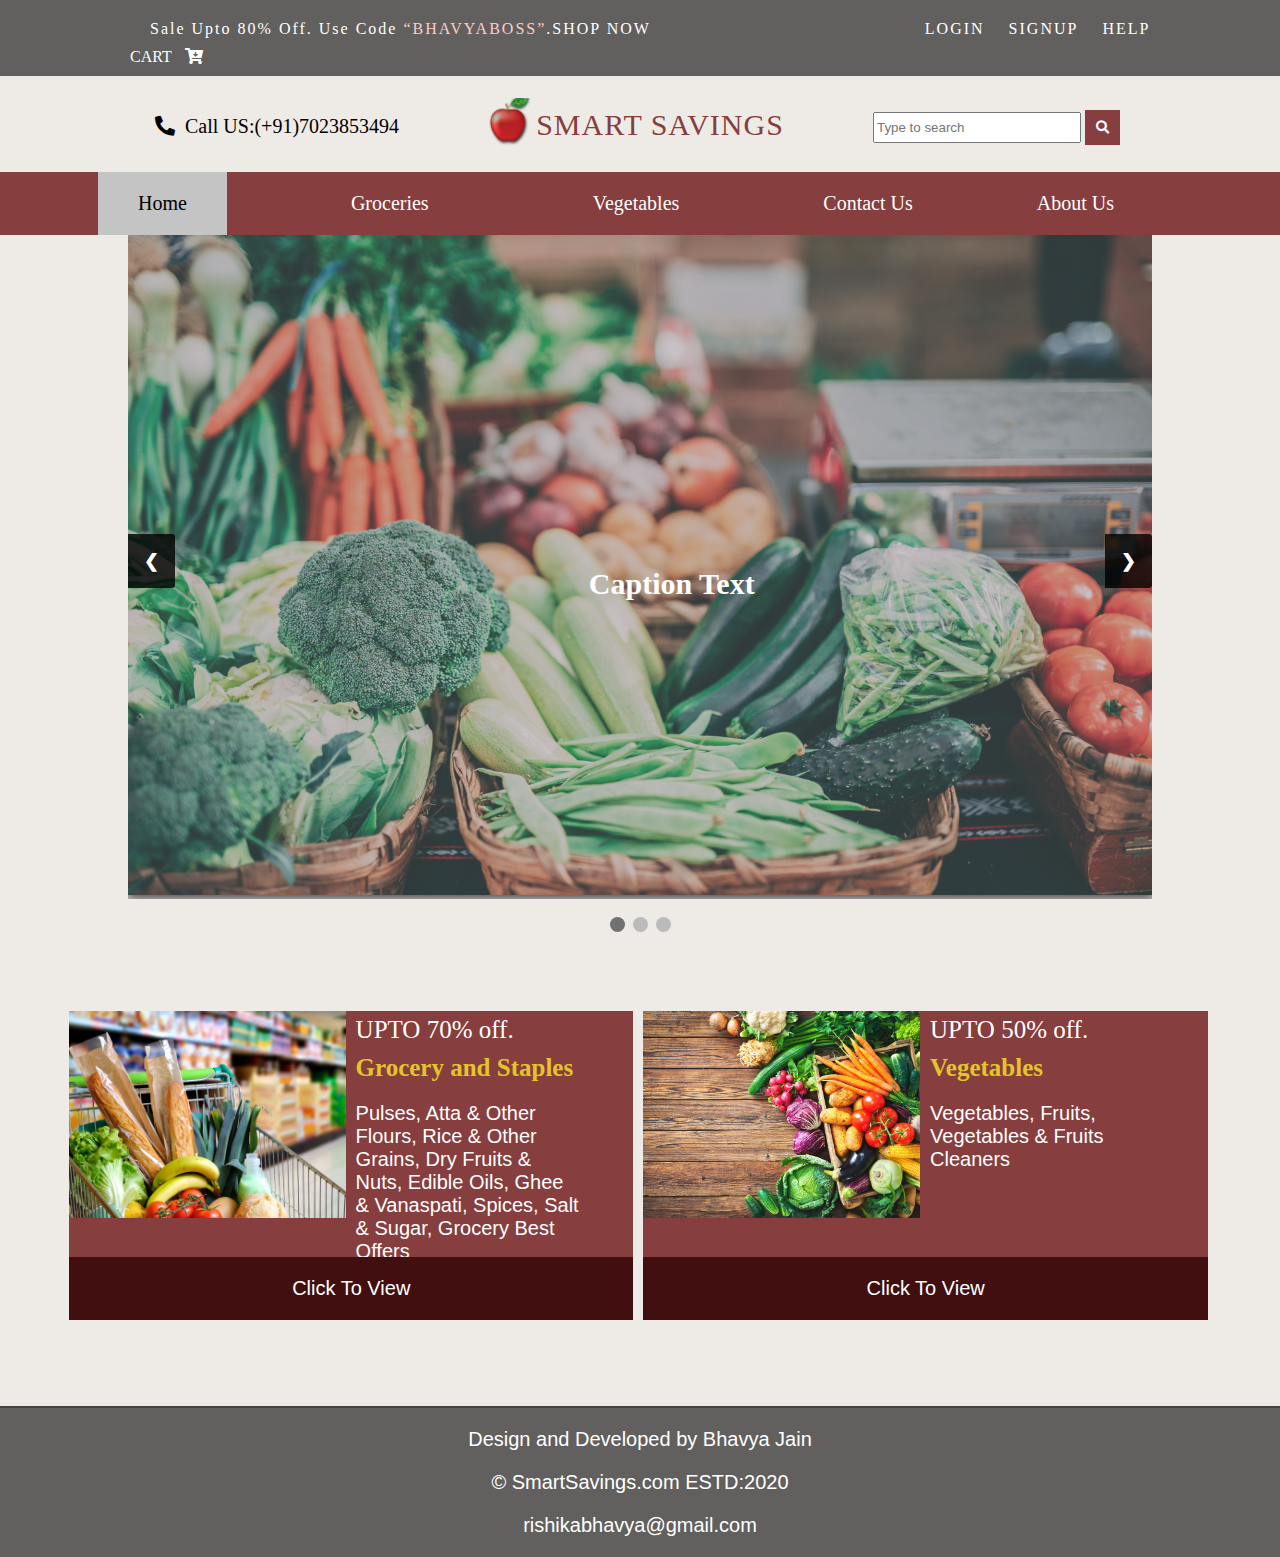
<file: IS project/index.html>
<!DOCTYPE html>
<html lang="en">
<head>
    <meta name="viewport" content="width=device-width, initial-scale=1.0">
    <title>Smart Savings</title>
    <meta charset="UTF-8">
    <link rel="icon" href="apple2.png">
    <link rel="stylesheet" href="style.css">
    <link rel="stylesheet" href="https://cdnjs.cloudflare.com/ajax/libs/font-awesome/5.14.0/css/all.min.css"/>
</head>
<body>
    <!-- Login
         Signup
         Cart
         Help -->

         <header>
             <div class="sale"><span>Sale upto 80% off. Use code</span> <span id="quote"><q>BHAVYABOSS</q></span>.<span>SHOP NOW</span></div>
             <div class="major">
                 <span class="logged">Login</span> 
                 <span class="signed">Signup</span>
                 <span>Help</span>
                 <!-- <i class="fas fa-shopping-cart"></i><span>Cart</span> -->
             </div>
            
            <div class="carts">
                 <span>Cart</span>
                  <i class="fas fa-cart-arrow-down"></i>
            </div>
         </header>
         <div class="branding">
             <div class="call"><i class="fas fa-phone-alt"></i>Call US:(+91)7023853494</div>
             <div class="logo">
                 <!-- <img src="apple2.png" class="apple"> -->
                 <div class="logo-image"> smart savings</div>
            </div>
            <div class="search">
                <input type="text" placeholder="Type to search" class="text">
                <button class="sym"><i class="fas fa-search"></i></button>
            </div>
         </div>
         <nav>
             <ul>
                  <li style="background-color:rgb(196, 196, 196); color: black;"><a style="color: black;" href="index.html">Home</a></li>
                 <li><a href="grocery.html" target="_blank">Groceries</a></li>
                 <li><a href="vegetables.html">Vegetables</a></li>
                 <li>Contact Us</li>
                 <li>About Us</li>
             </ul>
         </nav>

         <div class="slideshow-container">

            <!-- Full-width images with number and caption text -->
            <div class="mySlides fade">
                <div class="inner"></div>
              <img src="inigo-de-la-maza-s285sDw5Ikc-unsplash.jpg" style="width:80vw" height="660vh">
              <div class="caption">Caption Text</div>
            </div>
          
            <div class="mySlides fade">
                <div class="inner"></div>
              <img src="nrd-D6Tu_L3chLE-unsplash.jpg" style="width:80vw" height="660vh">
              <div class="caption">Caption Two</div>
            </div>
          
            <div class="mySlides fade">
                <div class="inner"></div>
              <img src="franki-chamaki-CmqcUGYuKJU-unsplash.jpg" style="width:80vw" height="660vh">
              <div class="caption">Caption Three</div>
            </div>
          
            <!-- Next and previous buttons -->
            <a class="prev" onclick="plusSlides(-1)">&#10094;</a>
            <a class="next" onclick="plusSlides(1)">&#10095;</a>
          </div>
          <br>
          
          <!-- The dots/circles -->
          <div style="text-align:center">
            <span class="dot" onclick="currentSlide(1)"></span>
            <span class="dot" onclick="currentSlide(2)"></span>
            <span class="dot" onclick="currentSlide(3)"></span>
          </div>
          
          <div class="container">
              <div class="details first" onmouseover="addit();">
                  <img src="grocery.jpg" alt="">
                  <div class="about">
                    <span class="off">UPTO 70% off.</span>
                    <span id="grocery" >Grocery and Staples</span>
                    <p>Pulses, Atta & Other Flours, Rice & Other Grains, Dry Fruits & Nuts, Edible Oils, Ghee & Vanaspati, Spices, Salt & Sugar, Grocery Best Offers</p>
                </div>
                <button class="fir">Click To View</button>
              </div>
              
              <div class="details second">
                <img src="vegetables.jpg" alt="">
                <div class="about">
                  <span class="off">UPTO 50% off.</span>
                  <span id="grocery">Vegetables</span>
                  <p>Vegetables, Fruits, Vegetables & Fruits Cleaners</p>
              </div>
              <button class="sec">Click To View</button>
            </div>
           
          </div>
          <section class="footer">
            <p>Design and Developed by Bhavya Jain</p>
            <p>&copy; SmartSavings.com ESTD:2020</p>
            <p>rishikabhavya@gmail.com</p>
          </section>
          <div class="modal-overlay">
            <div class="login">
              <div class="log">You're Logged in.</div>
              <button class="login-btn">OK</button>
          </div>
        </div>
        <div class="modal-overlay-1">
          <div class="signup">
            <div class="sign">You're Signed in.</div>
            <button class="signup-btn">OK</button>
        </div>
      </div>
  <script src="script.js">
    
  </script>
</body>
</html>
</file>
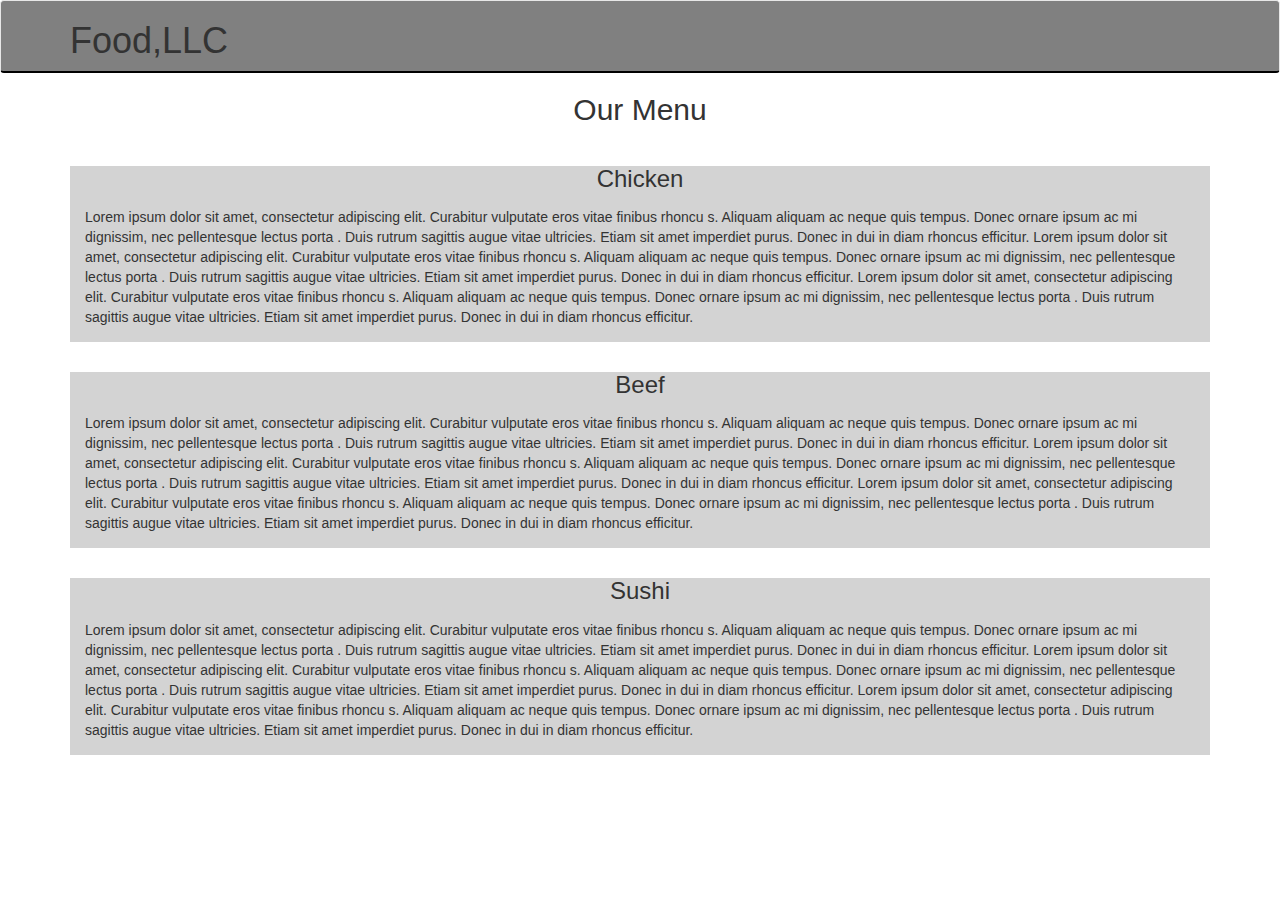
<file: mod3_solution/index.html>
<!doctype html>
<html lang="en">
<head>
    <meta charset="UTF-8">
    <meta name="viewport"
          content="width=device-width, user-scalable=no, initial-scale=1.0, maximum-scale=1.0, minimum-scale=1.0">
    <meta http-equiv="X-UA-Compatible" content="ie=edge">
    <title>My Restaurant</title>
    <link rel="stylesheet" href="css/bootstrap.min.css">
    <link rel="icon" type="image/png" href="restaurant-logo_small.png">
    <link rel="stylesheet" href="style.css">
    <link href="https://fonts.googleapis.com/css2?family=Oxygen:wght@300;400;700&display=swap" rel="stylesheet">
    <link href="https://fonts.googleapis.com/css2?family=Lora:ital,wght@0,400;0,500;0,600;0,700;1,400;1,500&display=swap" rel="stylesheet">
</head>
<body>
    <nav id="header-nav" class="navbar navbar-default">
    <div class="container">
        <div class="navbar-header">
        <h1>Food,LLC</h1>

        <button type="button" class="navbar-toggle collapsed visible-xs" data-toggle="collapse" data-target="#bs-example-navbar-collapse-1" aria-expanded="false">
            <span class="sr-only">Toggle navigation</span>
            <span class="icon-bar"></span>
            <span class="icon-bar"></span>
            <span class="icon-bar"></span>
        </button>
        </div>

        <div id="bs-example-navbar-collapse-1" class="collapse navbar-collapse">
            <ul id="nav-list" class="nav navbar-nav navbar-right visible-xs">

                <li >
                    <a href="#chicken">
                        <span class="chicken">Chicken</span>
                        </a>
                </li>

                <li >
                    <a href="#beef">
                        <span class="beef">Beef</span>
                        </a>
                </li>
                <li>
                    <a href="#sushi">
                        <span class="sushi">Sushi</span>
                        </a>
                </li>
                
                
            </ul>
        </div>
    </div>
    </nav>

    

    </div>

    <h2 class="container ourmenu text-center">Our Menu</h2>

    <div class="container main-section">
        <div class="row">
        <div class="col-md-12">
            <div class="main-content">
                <h3 class="text-center" id="chicken">Chicken</h3>
                <p class="pinmc">Lorem ipsum dolor sit amet, consectetur adipiscing elit. Curabitur vulputate eros vitae finibus rhoncu
                    s. Aliquam aliquam ac neque quis tempus. Donec ornare ipsum ac mi dignissim, nec pellentesque lectus porta
                    . Duis rutrum sagittis augue vitae ultricies. Etiam sit amet imperdiet purus. Donec in dui in diam rhoncus efficitur.
                    Lorem ipsum dolor sit amet, consectetur adipiscing elit. Curabitur vulputate eros vitae finibus rhoncu
                    s. Aliquam aliquam ac neque quis tempus. Donec ornare ipsum ac mi dignissim, nec pellentesque lectus porta
                    . Duis rutrum sagittis augue vitae ultricies. Etiam sit amet imperdiet purus. Donec in dui in diam rhoncus efficitur.
                    Lorem ipsum dolor sit amet, consectetur adipiscing elit. Curabitur vulputate eros vitae finibus rhoncu
                    s. Aliquam aliquam ac neque quis tempus. Donec ornare ipsum ac mi dignissim, nec pellentesque lectus porta
                    . Duis rutrum sagittis augue vitae ultricies. Etiam sit amet imperdiet purus. Donec in dui in diam rhoncus efficitur.</p>
                    </div>
        </div>
        </div>

        <div class="row">
        <div class="col-md-12">
            
        <div class="main-content">
            <h3 class="text-center" id="beef">Beef</h3>
            <p class="pinmc">Lorem ipsum dolor sit amet, consectetur adipiscing elit. Curabitur vulputate eros vitae finibus rhoncu
                s. Aliquam aliquam ac neque quis tempus. Donec ornare ipsum ac mi dignissim, nec pellentesque lectus porta
                . Duis rutrum sagittis augue vitae ultricies. Etiam sit amet imperdiet purus. Donec in dui in diam rhoncus efficitur.
                Lorem ipsum dolor sit amet, consectetur adipiscing elit. Curabitur vulputate eros vitae finibus rhoncu
                s. Aliquam aliquam ac neque quis tempus. Donec ornare ipsum ac mi dignissim, nec pellentesque lectus porta
                . Duis rutrum sagittis augue vitae ultricies. Etiam sit amet imperdiet purus. Donec in dui in diam rhoncus efficitur.
                Lorem ipsum dolor sit amet, consectetur adipiscing elit. Curabitur vulputate eros vitae finibus rhoncu
                s. Aliquam aliquam ac neque quis tempus. Donec ornare ipsum ac mi dignissim, nec pellentesque lectus porta
                . Duis rutrum sagittis augue vitae ultricies. Etiam sit amet imperdiet purus. Donec in dui in diam rhoncus efficitur.</p>
                </div>
    </div>
        </div>

    <div class="row">
    <div class="col-md-12 ">
        <div class="main-content">
        <h3 class="text-center" id="sushi">Sushi</h3>
        <p class="pinmc">Lorem ipsum dolor sit amet, consectetur adipiscing elit. Curabitur vulputate eros vitae finibus rhoncu
            s. Aliquam aliquam ac neque quis tempus. Donec ornare ipsum ac mi dignissim, nec pellentesque lectus porta
            . Duis rutrum sagittis augue vitae ultricies. Etiam sit amet imperdiet purus. Donec in dui in diam rhoncus efficitur.
            Lorem ipsum dolor sit amet, consectetur adipiscing elit. Curabitur vulputate eros vitae finibus rhoncu
            s. Aliquam aliquam ac neque quis tempus. Donec ornare ipsum ac mi dignissim, nec pellentesque lectus porta
            . Duis rutrum sagittis augue vitae ultricies. Etiam sit amet imperdiet purus. Donec in dui in diam rhoncus efficitur.
            Lorem ipsum dolor sit amet, consectetur adipiscing elit. Curabitur vulputate eros vitae finibus rhoncu
            s. Aliquam aliquam ac neque quis tempus. Donec ornare ipsum ac mi dignissim, nec pellentesque lectus porta
            . Duis rutrum sagittis augue vitae ultricies. Etiam sit amet imperdiet purus. Donec in dui in diam rhoncus efficitur.</p>
            </div>
</div>
</div>
    </div>
    <script src="js/jquery.js"></script>
<script src="https://code.jquery.com/jquery-1.12.4.js" integrity="sha256-Qw82+bXyGq6MydymqBxNPYTaUXXq7c8v3CwiYwLLNXU=" crossorigin="anonymous"></script>
<script src="js/bootstrap.min.js"></script>
    </body>
    </html>
</file>
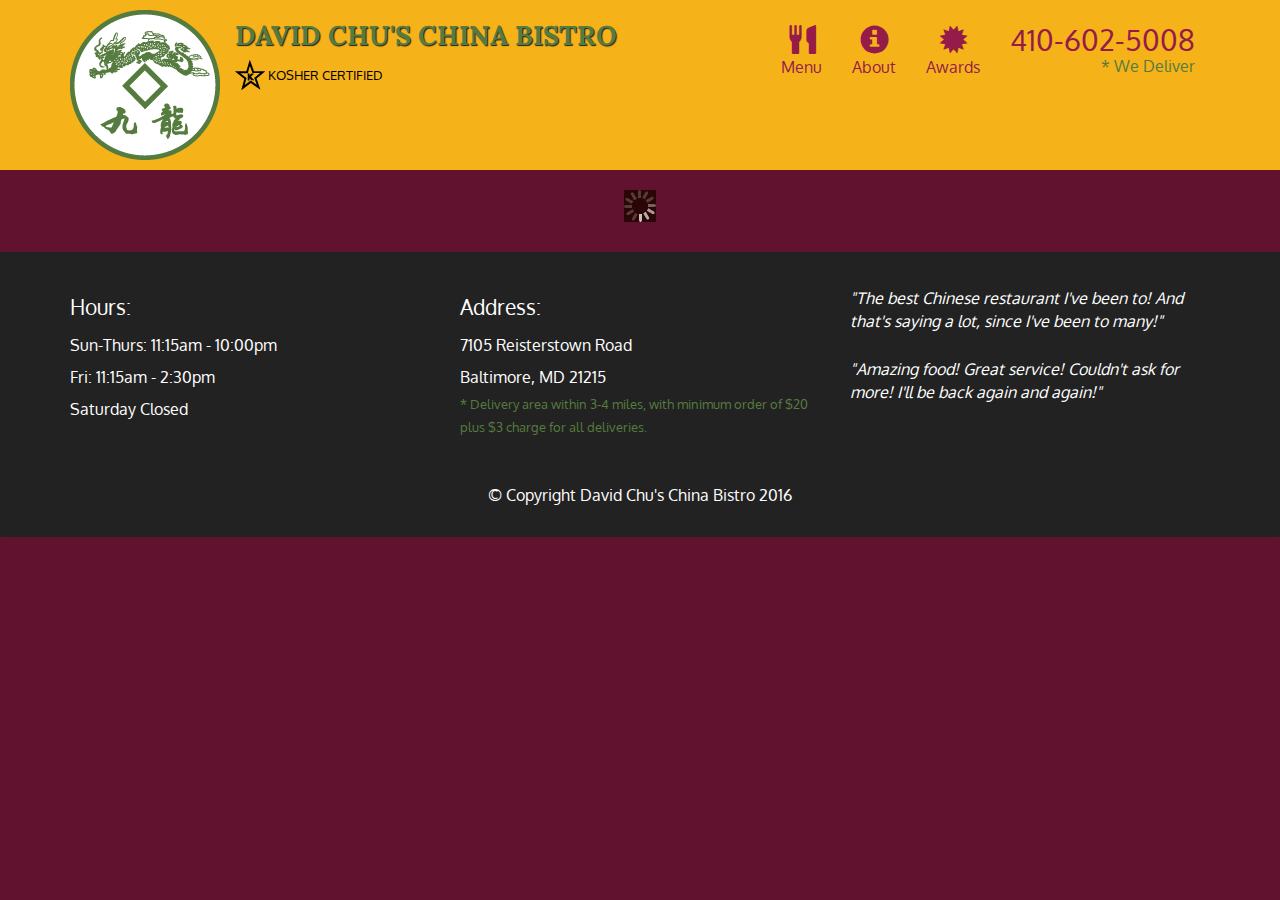
<file: Module-5 solution/index.html>
<!doctype html>
<html lang="en">
  <head>
    <meta charset="utf-8">
    <meta http-equiv="X-UA-Compatible" content="IE=edge">
    <meta name="viewport" content="width=device-width, initial-scale=1">
    <title>David Chu's China Bistro</title>
    <link rel="stylesheet" href="css/bootstrap.min.css">
    <link rel="stylesheet" href="css/styles.css">
    <link href='https://fonts.googleapis.com/css?family=Oxygen:400,300,700' rel='stylesheet' type='text/css'>
    <link href='https://fonts.googleapis.com/css?family=Lora' rel='stylesheet' type='text/css'>
  </head>
<body>
  <header>
    <nav id="header-nav" class="navbar navbar-default">
      <div class="container">
        <div class="navbar-header">
          <a href="index.html" class="pull-left visible-md visible-lg">
            <div id="logo-img" alt="Logo image"></div>
          </a>

          <div class="navbar-brand">
            <a href="index.html"><h1>David Chu's China Bistro</h1></a>
            <p>
              <img src="images/star-k-logo.png" alt="Kosher certification">
              <span>Kosher Certified</span>
            </p>
          </div>

          <button id="navbarToggle" type="button" class="navbar-toggle collapsed" data-toggle="collapse" data-target="#collapsable-nav" aria-expanded="false">
            <span class="sr-only">Toggle navigation</span>
            <span class="icon-bar"></span>
            <span class="icon-bar"></span>
            <span class="icon-bar"></span>
          </button>
        </div>
        
        <div id="collapsable-nav" class="collapse navbar-collapse">
           <ul id="nav-list" class="nav navbar-nav navbar-right">
            <li id="navHomeButton" class="visible-xs active">
              <a href="index.html">
                <span class="glyphicon glyphicon-home"></span> Home</a>
            </li>
            <li id="navMenuButton">
              <a href="#" onclick="$dc.loadMenuCategories();">
                <span class="glyphicon glyphicon-cutlery"></span><br class="hidden-xs"> Menu</a>
            </li>
            <li>
              <a href="#">
                <span class="glyphicon glyphicon-info-sign"></span><br class="hidden-xs"> About</a>
            </li>
            <li>
              <a href="#">
                <span class="glyphicon glyphicon-certificate"></span><br class="hidden-xs"> Awards</a>
            </li>
            <li id="phone" class="hidden-xs">
              <a href="tel:410-602-5008">
                <span>410-602-5008</span></a><div>* We Deliver</div>
            </li>
          </ul><!-- #nav-list -->
        </div><!-- .collapse .navbar-collapse -->
      </div><!-- .container -->
    </nav><!-- #header-nav -->
  </header>

  <div id="call-btn" class="visible-xs">
    <a class="btn" href="tel:410-602-5008">
    <span class="glyphicon glyphicon-earphone"></span>
    410-602-5008
    </a>
  </div>
  <div id="xs-deliver" class="text-center visible-xs">* We Deliver</div>

  <div id="main-content" class="container"></div>

  <footer class="panel-footer">
    <div class="container">
      <div class="row">
        <section id="hours" class="col-sm-4">
          <span>Hours:</span><br>
          Sun-Thurs: 11:15am - 10:00pm<br>
          Fri: 11:15am - 2:30pm<br>
          Saturday Closed
          <hr class="visible-xs">
        </section>
        <section id="address" class="col-sm-4">
          <span>Address:</span><br>
          7105 Reisterstown Road<br>
          Baltimore, MD 21215
          <p>* Delivery area within 3-4 miles, with minimum order of $20 plus $3 charge for all deliveries.</p>
          <hr class="visible-xs">
        </section>
        <section id="testimonials" class="col-sm-4">
          <p>"The best Chinese restaurant I've been to! And that's saying a lot, since I've been to many!"</p>
          <p>"Amazing food! Great service! Couldn't ask for more! I'll be back again and again!"</p>
        </section>
      </div>
      <div class="text-center">&copy; Copyright David Chu's China Bistro 2016</div>
    </div>
  </footer>

  <!-- jQuery (Bootstrap JS plugins depend on it) -->
  <script src="js/jquery-2.1.4.min.js"></script>
  <script src="js/bootstrap.min.js"></script>
  <script src="js/ajax-utils.js"></script>
  <script src="js/script.js"></script>
</body>
</html>
</file>
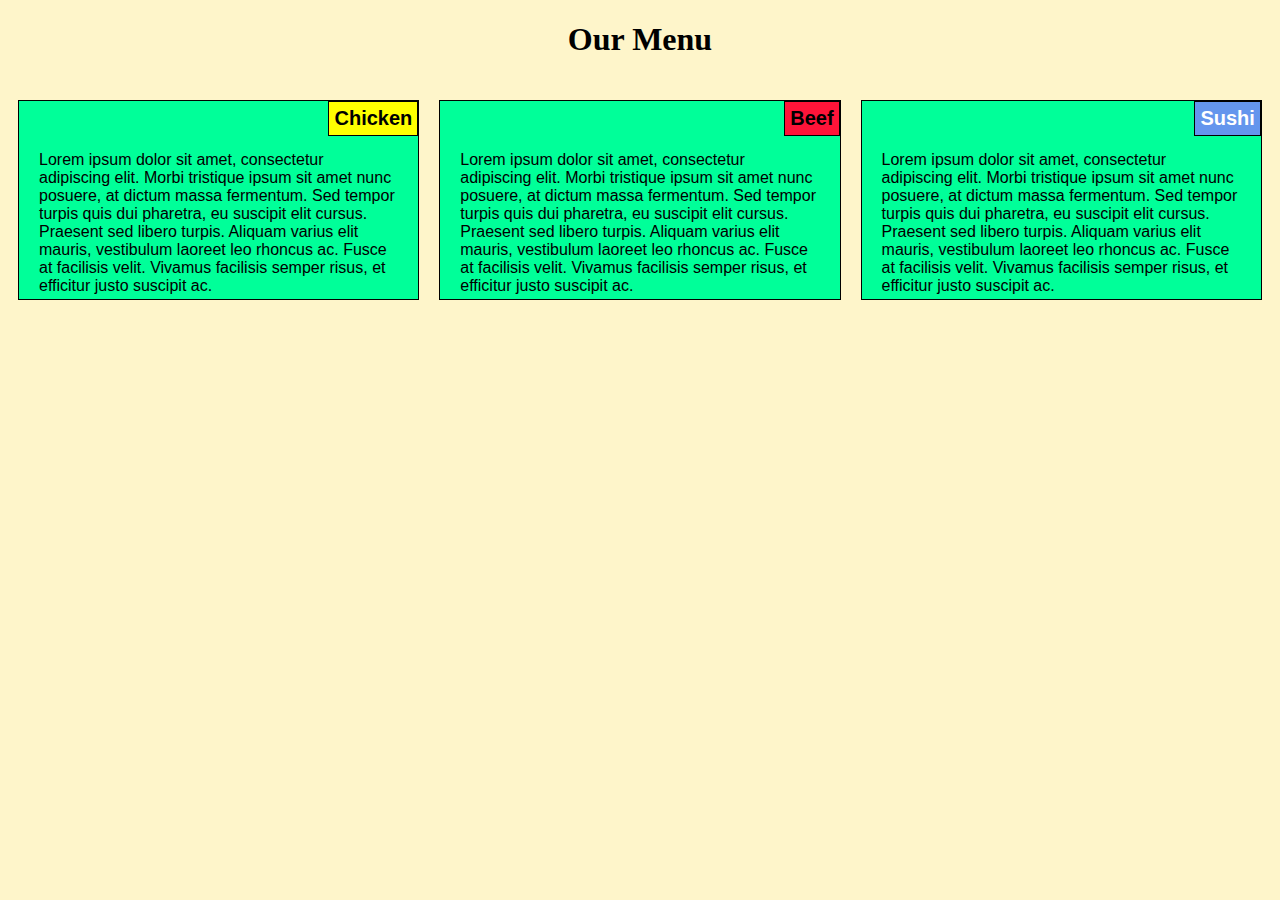
<file: Module2-Coursera/index.html>
<!DOCTYPE html>
<html>
<head>
    <meta charset="utf-8">

    <meta name="viewport" content="width=device-width, initial-scale=1">

    <link rel="stylesheet" href="modulestyle.css"> 
    <title>Module 2 Solution</title>
    <style>
        /* Base Styles */

* {
    box-sizing: border-box;
}

h1 {
    font-family: Brushstroke, fantasy;
    color: #000000;
    text-align: center;
}

body {

    background-color: #FEF5CA;

}

p {
    padding: 10px;
    margin: 10px    ;
}

.container {
    border: none;
    margin-left: auto;
    margin-right: auto;
    margin-top: 10px;
    margin-bottom: 10px;
    padding: 10px;
    position: relative;
}

section {
    border:	1px solid black;
    background-color: #00FF99;
    width: 100%;
    height: 200px;
    font-family: Helvetica;
    color: black;
    position: relative;
    overflow: hidden;
    padding-top: 30px;
}

#chicken {
    border: 1px solid black;
    text-align: center;
    position: absolute;
    top: 0px;
    right: 0px;
    font-family: Georgia,sans-serif;
    font-weight: bold;
    font-size: 125%;
    margin-bottom: 0;
    margin-top: 0;
    margin-right: 0;
    padding: 5px;
    background-color: #FFFF00;
}

#beef {
    border: 1px solid black;
    text-align: center;
    position: absolute;
    top: 0px;
    right: 0px;
    font-family: Georgia,sans-serif;
    font-weight: bold;
    font-size: 125%;
    margin-bottom: 0;
    margin-top: 0;
    margin-right: 0;
    padding: 5px;
    background-color: #FF1439;
}

#sushi {
    border: 1px solid black;
    text-align: center;
    position: absolute;
    top: 0px;
    right: 0px;
    font-family: Georgia,sans-serif;
    font-weight: bold;
    font-size: 125%;
    margin-bottom: 0;
    margin-top: 0;
    margin-right: 0;
    background-color: #6495ED;
    color: white;
    padding: 5px;
}

.row {
    width: 100%;
}

/* Desktop view */

@media (min-width: 992px) {
    .col-lg-1, .col-lg-2, .col-lg-3, .col-lg-4, .col-lg-5, .col-lg-6, .col-lg-7, .col-lg-8, .col-lg-9, .col-lg-10, .col-lg-11, .col-lg-12 {
        float: left;
    }

    .col-lg-1 {
        width: 8.33%;
    }
    .col-lg-2 {
        width: 16.66%;
    }
    .col-lg-3 {
        width: 25%;
    }
    .col-lg-4 {
        width: 33.33%;
    }
    .col-lg-5 {
        width: 41.66%;
    }
    .col-lg-6 {
        width: 50%;
    }
    .col-lg-7 {
        width: 58.33%;
    }
    .col-lg-8 {
        width: 66.66%;
    }
    .col-lg-9 {
        width: 74.99%;
    }
    .col-lg-10 {
        width: 83.33%;
    }
    .col-lg-11 {
        width: 91.66%;
    }
    .col-lg-12 {
        width: 100%;
    }

}

/* Tablet view */

@media (min-width: 768px) and (max-width: 991px) {
    .col-md-1, .col-md-2, .col-md-3, .col-md-4, .col-md-5, .col-md-6, .col-md-7, .col-md-8, .col-md-9, .col-md-10, .col-md-11, .col-md-12 {
        float: left;
    }

    .col-md-1 {
        width: 8.33%;
    }
    .col-md-2 {
        width: 16.66%;
    }
    .col-md-3 {
        width: 25%;
    }
    .col-md-4 {
        width: 33.33%;
    }
    .col-md-5 {
        width: 41.66%;
    }
    .col-md-6 {
        width: 50%;
    }
    .col-md-7 {
        width: 58.33%;
    }
    .col-md-8 {
        width: 66.66%;
    }
    .col-md-9 {
        width: 74.99%;
    }
    .col-md-10 {
        width: 83.33%;
    }
    .col-md-11 {
        width: 91.66%;
    }
    .col-md-12 {
        width: 100%;
    }
}

/* Mobile view */

@media (max-width: 768px) {
    .col-sm-1, .col-sm-2, .col-sm-3, .col-sm-4, .col-sm-5, .col-sm-6, .col-sm-7, .col-sm-8, .col-sm-9, .col-sm-10, .col-sm-11, .col-sm-12 {
        float: left;
    }

    .col-sm-1 {
        width: 8.33%;
    }
    .col-sm-2 {
        width: 16.66%;
    }
    .col-sm-3 {
        width: 25%;
    }
    .col-sm-4 {
        width: 33.33%;
    }
    .col-sm-5 {
        width: 41.66%;
    }
    .col-sm-6 {
        width: 50%;
    }
    .col-sm-7 {
        width: 58.33%;
    }
    .col-sm-8 {
        width: 66.66%;
    }
    .col-sm-9 {
        width: 74.99%;
    }
    .col-sm-10 {
        width: 83.33%;
    }
    .col-sm-11 {
        width: 91.66%;
    }
    .col-sm-12 {
        width: 100%;
    }
}
    </style>

</head>
<body>
<h1>Our Menu</h1>
<div class="row">
    <div class="container col-lg-4 col-md-6 col-sm-12">
        <section>
            <div id="chicken">
                Chicken
            </div>
            <p>
                Lorem ipsum dolor sit amet, consectetur adipiscing elit. Morbi tristique ipsum sit amet nunc posuere, at dictum massa fermentum. Sed tempor turpis quis dui pharetra, eu suscipit elit cursus. Praesent sed libero turpis. Aliquam varius elit mauris, vestibulum laoreet leo rhoncus ac. Fusce at facilisis velit. Vivamus facilisis semper risus, et efficitur justo suscipit ac.
            </p>
        </section>
    </div>
    <div class="container col-lg-4 col-md-6 col-sm-12">
        <section>
            <div id="beef">
                Beef
            </div>
            <p>
                Lorem ipsum dolor sit amet, consectetur adipiscing elit. Morbi tristique ipsum sit amet nunc posuere, at dictum massa fermentum. Sed tempor turpis quis dui pharetra, eu suscipit elit cursus. Praesent sed libero turpis. Aliquam varius elit mauris, vestibulum laoreet leo rhoncus ac. Fusce at facilisis velit. Vivamus facilisis semper risus, et efficitur justo suscipit ac.
            </p>
        </section>
    </div>
    <div class="container col-lg-4 col-md-12 col-sm-12">
        <section>
            <div id="sushi">
                Sushi
            </div>
            <p>
                Lorem ipsum dolor sit amet, consectetur adipiscing elit. Morbi tristique ipsum sit amet nunc posuere, at dictum massa fermentum. Sed tempor turpis quis dui pharetra, eu suscipit elit cursus. Praesent sed libero turpis. Aliquam varius elit mauris, vestibulum laoreet leo rhoncus ac. Fusce at facilisis velit. Vivamus facilisis semper risus, et efficitur justo suscipit ac.
            </p>
        </section>
    </div>
</div>
</body>
</html>
</file>
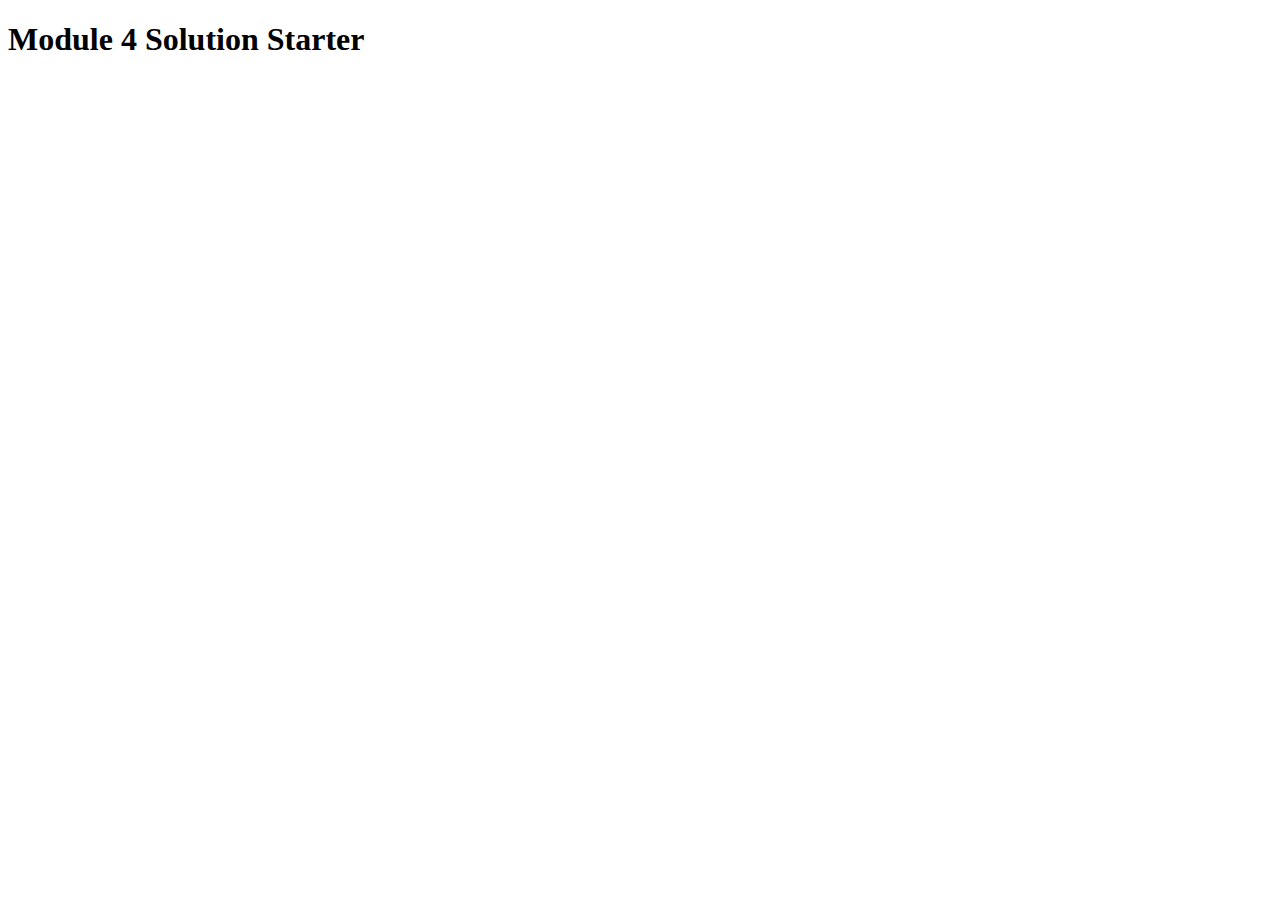
<file: Module_4 Solution/index.html>
<!DOCTYPE html>
<html>
<head>
  <meta charset="utf-8">
  <title>Module 4 Solution Starter</title>
  <script>
    var names = []; // DO NOT REMOVE
  </script>
  <script src="SpeakHello.js"></script>
  <script src="SpeakGoodBye.js"></script>
  <script src="script.js"></script>
</head>
<body>
  <h1>Module 4 Solution Starter</h1>
</body>
</html>
</file>
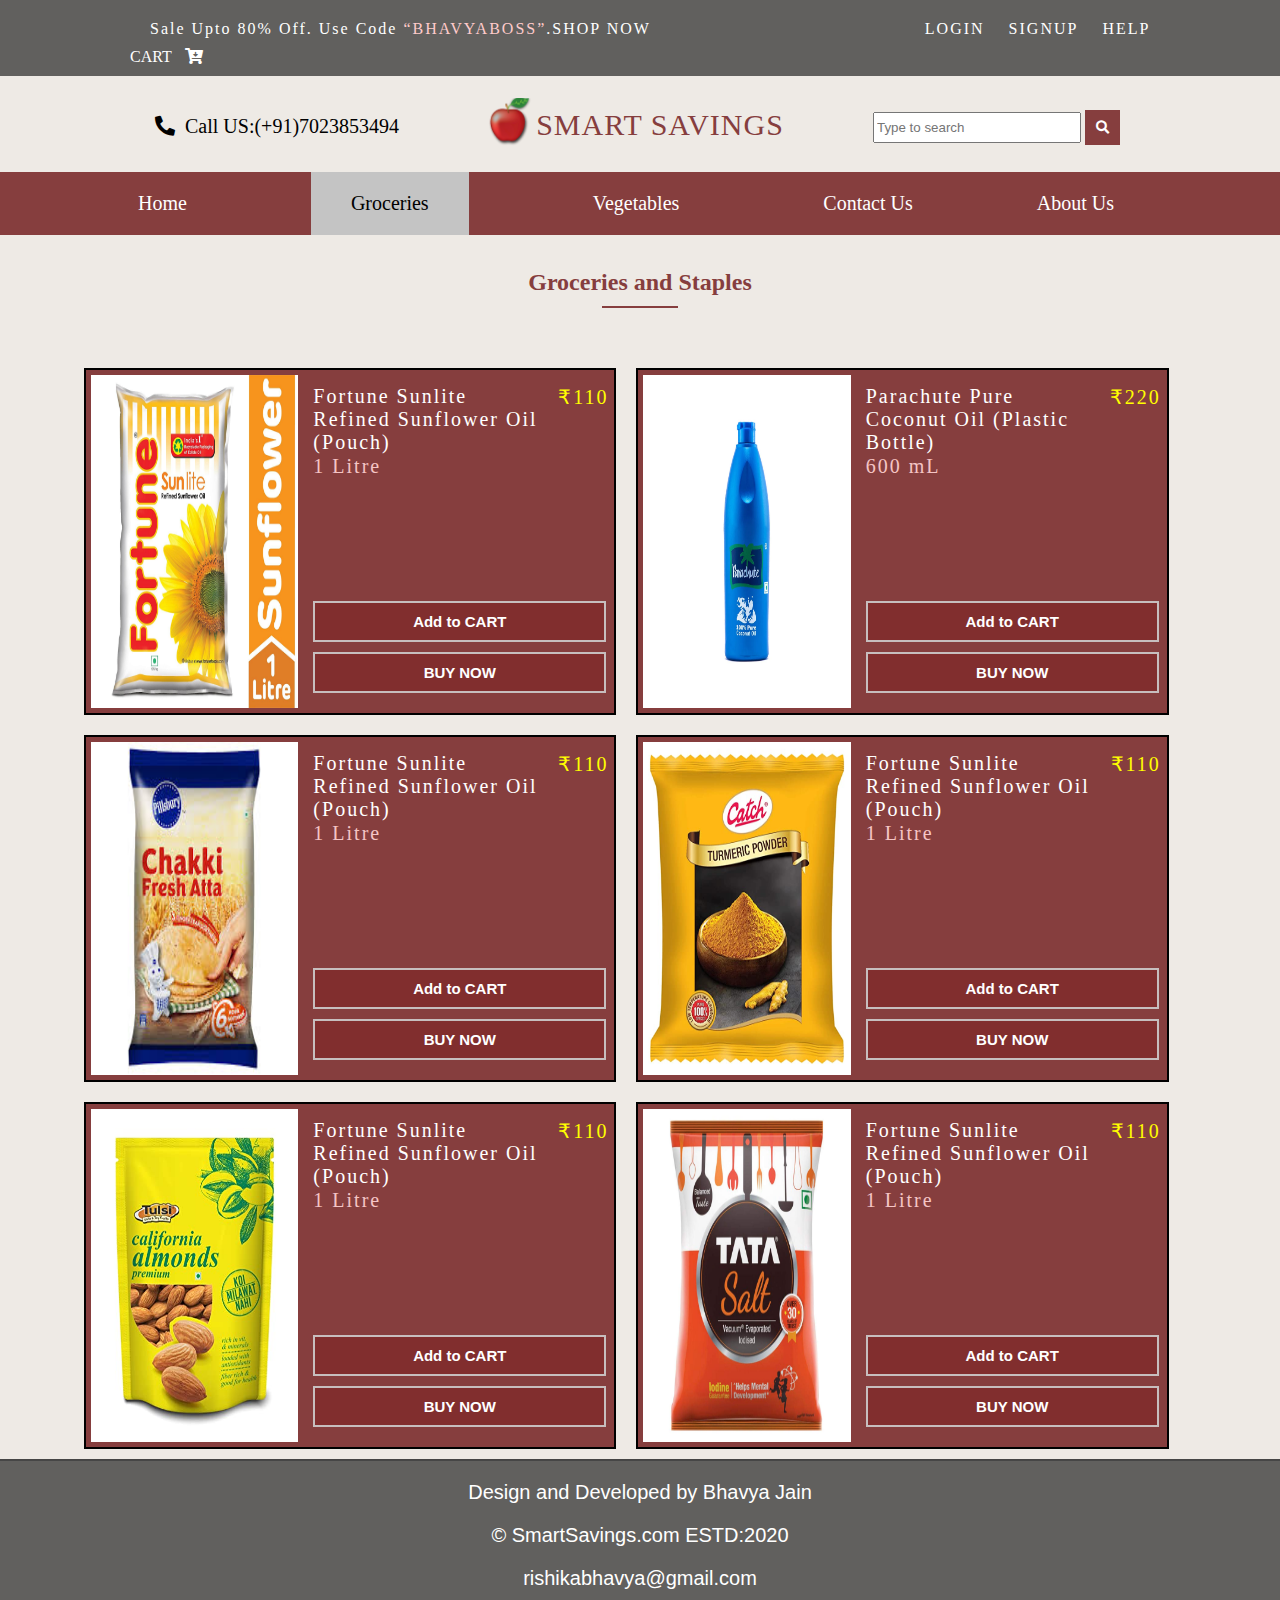
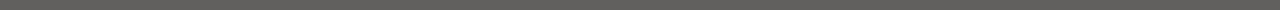
<file: IS project/grocery.html>
<!DOCTYPE html>
<html lang="en">
<head>
    <meta name="viewport" content="width=device-width, initial-scale=1.0">
    <title>Smart Savings</title>
    <meta charset="UTF-8">
    <link rel="icon" href="apple2.png">
    <link rel="stylesheet" href="style.css">
    <link rel="stylesheet" href="https://cdnjs.cloudflare.com/ajax/libs/font-awesome/5.14.0/css/all.min.css"/>
</head>
<body>
    <!-- Login
         Signup
         Cart
         Help -->

         <header>
             <div class="sale"><span>Sale upto 80% off. Use code</span> <span id="quote"><q>BHAVYABOSS</q></span>.<span>SHOP NOW</span></div>
             <div class="major">
                 <span class="logged">Login</span>
                 <span class="signed">Signup</span>
                 <span>Help</span>
                 <!-- <i class="fas fa-shopping-cart"></i><span>Cart</span> -->
             </div>
            
            <div class="carts">
                 <span>Cart</span>
                  <i class="fas fa-cart-arrow-down"></i>
            </div>
         </header>
         <div class="branding">
             <div class="call"><i class="fas fa-phone-alt"></i>Call US:(+91)7023853494</div>
             <div class="logo">
                 <!-- <img src="apple2.png" class="apple"> -->
                 <div class="logo-image"> smart savings</div>
            </div>
            <div class="search">
                <input type="text" placeholder="Type to search" class="text">
                <button class="sym"><i class="fas fa-search"></i></button>
            </div>
         </div>
         <nav>
             <ul>
                 <li><a href="index.html">Home</a></li>
                 <li style="background-color:rgb(196, 196, 196); color: black;"><a style="color: black;" href="grocery.html" target="_blank">Groceries</a></li>
                 <li><a href="vegetables.html">Vegetables</a></li>
                 <li>Contact Us</li>
                 <li>About Us</li>
             </ul>
         </nav>

         
         <section class="menu">
            <!-- title -->
            <div class="title">
                <h2>Groceries and Staples</h2>
                <div class="underline"></div>
            </div>
    
            
            <div class="rows">
                <div class="item">
                    <img src="fortune.jpg" alt="">
                    <div class="info">
                        <span class="name">Fortune Sunlite Refined Sunflower Oil (Pouch)</span>
                        <span class="price">
                            ₹110
                        </span>
                        <span class="quantity">
                            1 Litre
                        </span>
                        <div class="bottom">
                            <button class="cart">Add to CART</button>
                            <button class="buy">BUY NOW</button>
                        </div>
                    </div>
            </div>
                <div class="item">
                    <img src="392004a.webp" alt="">
                    <div class="info">
                        <span class="name">Parachute Pure Coconut Oil (Plastic Bottle)</span>
                        
                        <span class="price">
                            ₹220
                        </span>
                        <span class="quantity">
                            600 mL
                        </span>
                        <div class="bottom">
                            <button class="cart">Add to CART</button>
                            <button class="buy">BUY NOW</button>
                        </div>
                    </div>
                    
                   
                </div>
                <div class="item">
                    <img src="aata.jfif" alt="">
                    <div class="info">
                        <span class="name">Fortune Sunlite Refined Sunflower Oil (Pouch)</span>
                        <span class="price">
                            ₹110
                        </span>
                        <span class="quantity">
                            1 Litre
                        </span>
                        <div class="bottom">
                            <button class="cart">Add to CART</button>
                            <button class="buy">BUY NOW</button>
                        </div>
                    </div>
                    
                   
                </div>
                <div class="item">
                    <img src="turmeric.jpg" alt="">
                    <div class="info">
                        <span class="name">Fortune Sunlite Refined Sunflower Oil (Pouch)</span>
                        <span class="price">
                            ₹110
                        </span>
                        <span class="quantity">
                            1 Litre
                        </span>
                        <div class="bottom">
                            <button class="cart">Add to CART</button>
                            <button class="buy">BUY NOW</button>
                        </div>
                    </div>
                    
                   
                </div>
                <div class="item">
                    <img src="badam.jpg" alt="">
                    <div class="info">
                        <span class="name">Fortune Sunlite Refined Sunflower Oil (Pouch)</span>
                        <span class="price">
                            ₹110
                        </span>
                        <span class="quantity">
                            1 Litre
                        </span>
                        <div class="bottom">
                            <button class="cart">Add to CART</button>
                            <button class="buy">BUY NOW</button>
                        </div>
                    </div>
                    
                   
                </div>
                <div class="item">
                    <img src="salt.jpg" alt="">
                    <div class="info">
                        <span class="name">Fortune Sunlite Refined Sunflower Oil (Pouch)</span>
                        <span class="price">
                            ₹110
                        </span>
                        <span class="quantity">
                            1 Litre
                        </span>
                        <div class="bottom">
                            <button class="cart">Add to CART</button>
                            <button class="buy">BUY NOW</button>
                        </div>
                        <!-- <div class="bottom">
                            <button class="cart">Add to CART</button>
                            <button class="buy">BUY NOW</button>
                        </div> -->
                    </div>
                    
                   
                </div>

            </div>
    
    
           
          
         
         <div class="modal-overlay">
            <div class="login">
              <div class="log">You're Logged in.</div>
              <button class="login-btn">OK</button>
          </div>
        </div>


        
        <div class="modal-overlay-1">
          <div class="signup">
            <div class="sign">You're Signed in.</div>
            <button class="signup-btn">OK</button>
        </div>
      </div>
          
          <section class="footer">
            <p>Design and Developed by Bhavya Jain</p>
            <p>&copy; SmartSavings.com ESTD:2020</p>
            <p>rishikabhavya@gmail.com</p>
          </section>



          
  <script src="script.js"></script>
</body>
</html>
</file>
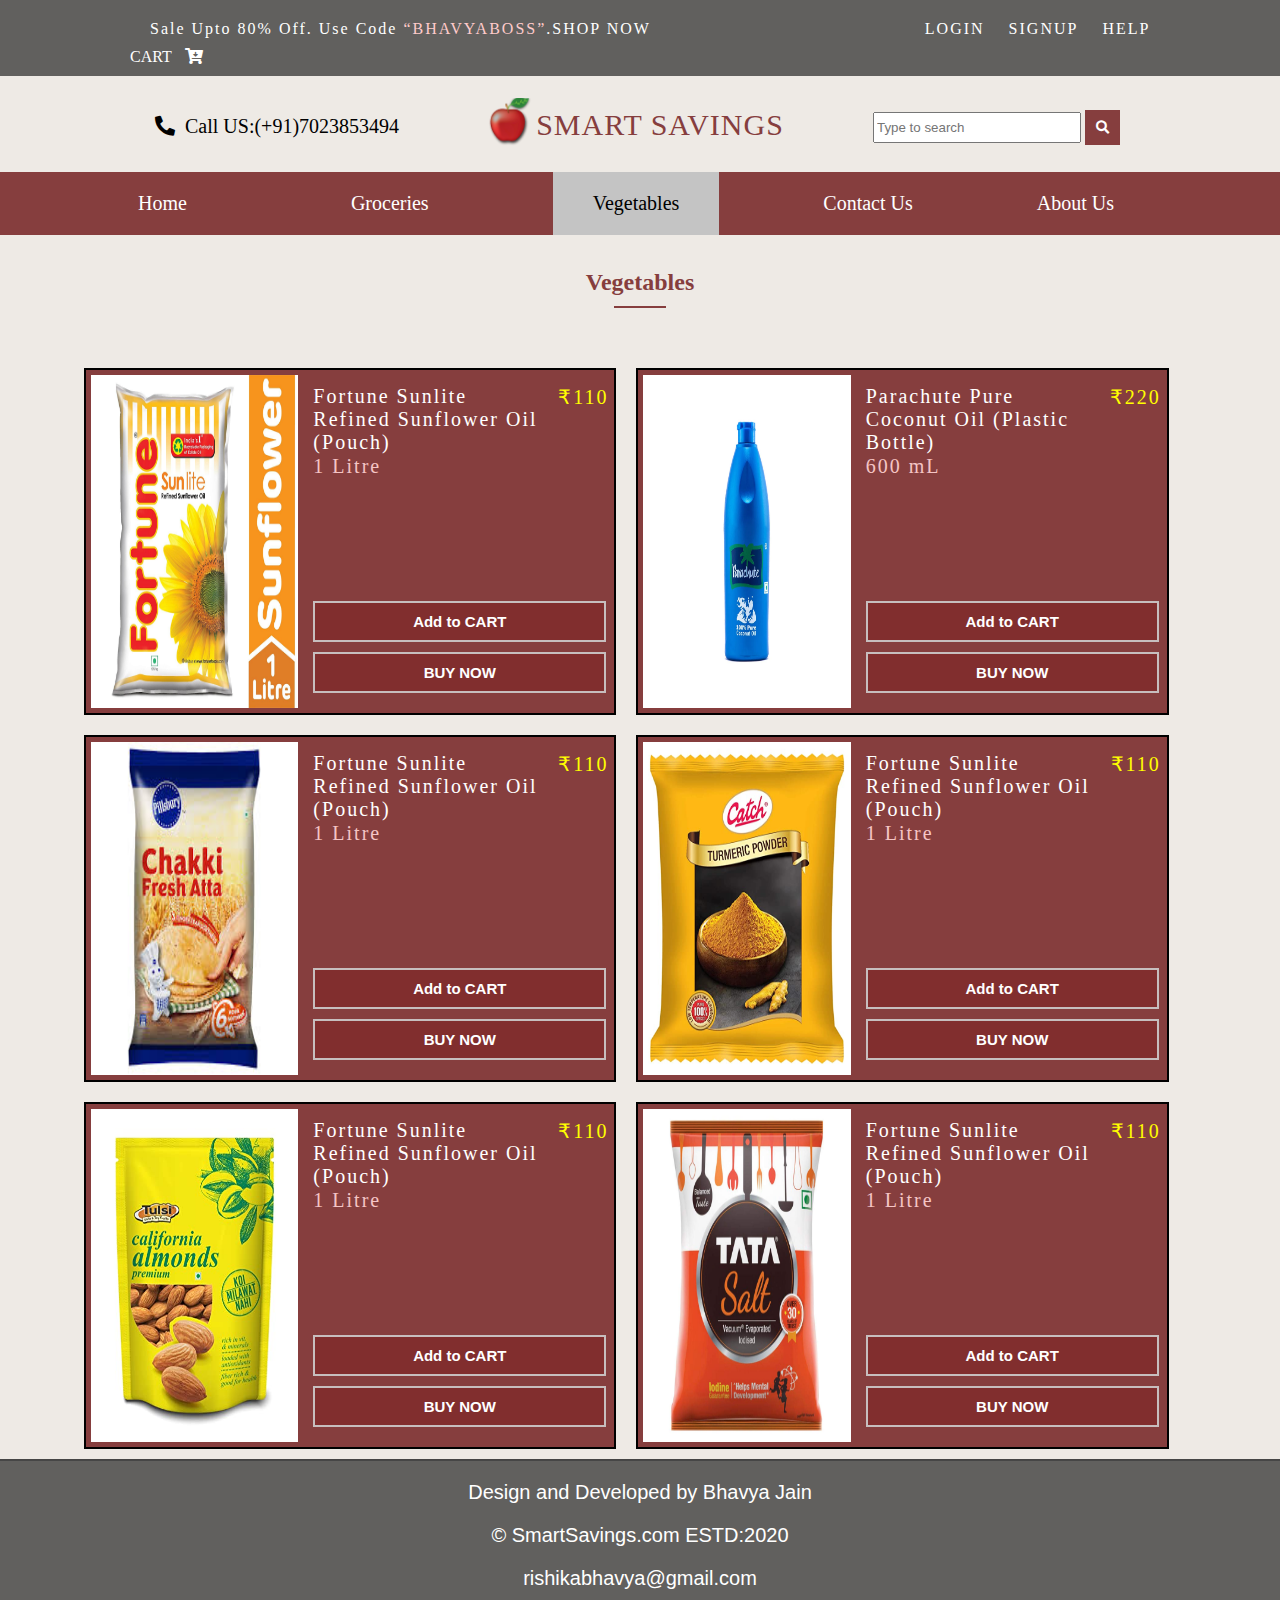
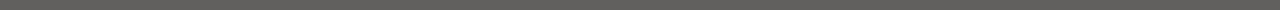
<file: IS project/vegetables.html>
<!DOCTYPE html>
<html lang="en">
<head>
    <meta name="viewport" content="width=device-width, initial-scale=1.0">
    <title>Smart Savings</title>
    <meta charset="UTF-8">
    <link rel="icon" href="apple2.png">
    <link rel="stylesheet" href="style.css">
    <link rel="stylesheet" href="https://cdnjs.cloudflare.com/ajax/libs/font-awesome/5.14.0/css/all.min.css"/>
</head>
<body>
    <!-- Login
         Signup
         Cart
         Help -->

         <header>
             <div class="sale"><span>Sale upto 80% off. Use code</span> <span id="quote"><q>BHAVYABOSS</q></span>.<span>SHOP NOW</span></div>
             <div class="major">
                 <span class="logged">Login</span>
                 <span class="signed">Signup</span>
                 <span>Help</span>
                 <!-- <i class="fas fa-shopping-cart"></i><span>Cart</span> -->
             </div>
            
            <div class="carts">
                 <span>Cart</span>
                  <i class="fas fa-cart-arrow-down"></i>
            </div>
         </header>
         <div class="branding">
             <div class="call"><i class="fas fa-phone-alt"></i>Call US:(+91)7023853494</div>
             <div class="logo">
                 <!-- <img src="apple2.png" class="apple"> -->
                 <div class="logo-image"> smart savings</div>
            </div>
            <div class="search">
                <input type="text" placeholder="Type to search" class="text">
                <button class="sym"><i class="fas fa-search"></i></button>
            </div>
         </div>
         <nav>
             <ul>
                 <li><a href="index.html">Home</a></li>
                 <li ><a  href="grocery.html" target="_blank">Groceries</a></li>
                 <li style="background-color:rgb(196, 196, 196); color: black;"><a style="color: black;" href="vegetables.html">Vegetables</a></li>
                 <li>Contact Us</li>
                 <li>About Us</li>
             </ul>
         </nav>

         
         <section class="menu">
            <!-- title -->
            <div class="title">
                <h2>Vegetables</h2>
                <div class="underline" style="width: 4%;"></div>
            </div>
    
            
            <div class="rows">
                <div class="item">
                    <img src="fortune.jpg" alt="">
                    <div class="info">
                        <span class="name">Fortune Sunlite Refined Sunflower Oil (Pouch)</span>
                        <span class="price">
                            ₹110
                        </span>
                        <span class="quantity">
                            1 Litre
                        </span>
                        <div class="bottom">
                            <button class="cart">Add to CART</button>
                            <button class="buy">BUY NOW</button>
                        </div>
                    </div>
            </div>
                <div class="item">
                    <img src="392004a.webp" alt="">
                    <div class="info">
                        <span class="name">Parachute Pure Coconut Oil (Plastic Bottle)</span>
                        
                        <span class="price">
                            ₹220
                        </span>
                        <span class="quantity">
                            600 mL
                        </span>
                        <div class="bottom">
                            <button class="cart">Add to CART</button>
                            <button class="buy">BUY NOW</button>
                        </div>
                    </div>
                    
                   
                </div>
                <div class="item">
                    <img src="aata.jfif" alt="">
                    <div class="info">
                        <span class="name">Fortune Sunlite Refined Sunflower Oil (Pouch)</span>
                        <span class="price">
                            ₹110
                        </span>
                        <span class="quantity">
                            1 Litre
                        </span>
                        <div class="bottom">
                            <button class="cart">Add to CART</button>
                            <button class="buy">BUY NOW</button>
                        </div>
                    </div>
                    
                   
                </div>
                <div class="item">
                    <img src="turmeric.jpg" alt="">
                    <div class="info">
                        <span class="name">Fortune Sunlite Refined Sunflower Oil (Pouch)</span>
                        <span class="price">
                            ₹110
                        </span>
                        <span class="quantity">
                            1 Litre
                        </span>
                        <div class="bottom">
                            <button class="cart">Add to CART</button>
                            <button class="buy">BUY NOW</button>
                        </div>
                    </div>
                    
                   
                </div>
                <div class="item">
                    <img src="badam.jpg" alt="">
                    <div class="info">
                        <span class="name">Fortune Sunlite Refined Sunflower Oil (Pouch)</span>
                        <span class="price">
                            ₹110
                        </span>
                        <span class="quantity">
                            1 Litre
                        </span>
                        <div class="bottom">
                            <button class="cart">Add to CART</button>
                            <button class="buy">BUY NOW</button>
                        </div>
                    </div>
                    
                   
                </div>
                <div class="item">
                    <img src="salt.jpg" alt="">
                    <div class="info">
                        <span class="name">Fortune Sunlite Refined Sunflower Oil (Pouch)</span>
                        <span class="price">
                            ₹110
                        </span>
                        <span class="quantity">
                            1 Litre
                        </span>
                        <div class="bottom">
                            <button class="cart">Add to CART</button>
                            <button class="buy">BUY NOW</button>
                        </div>
                        <!-- <div class="bottom">
                            <button class="cart">Add to CART</button>
                            <button class="buy">BUY NOW</button>
                        </div> -->
                    </div>
                    
                   
                </div>

            </div>
    
           
          
         
         <div class="modal-overlay">
            <div class="login">
              <div class="log">You're Logged in.</div>
              <button class="login-btn">OK</button>
          </div>
        </div>


        
        <div class="modal-overlay-1">
          <div class="signup">
            <div class="sign">You're Signed in.</div>
            <button class="signup-btn">OK</button>
        </div>
      </div>
          
          <section class="footer">
            <p>Design and Developed by Bhavya Jain</p>
            <p>&copy; SmartSavings.com ESTD:2020</p>
            <p>rishikabhavya@gmail.com</p>
          </section>



          
  <script src="script.js"></script>
</body>
</html>
</file>
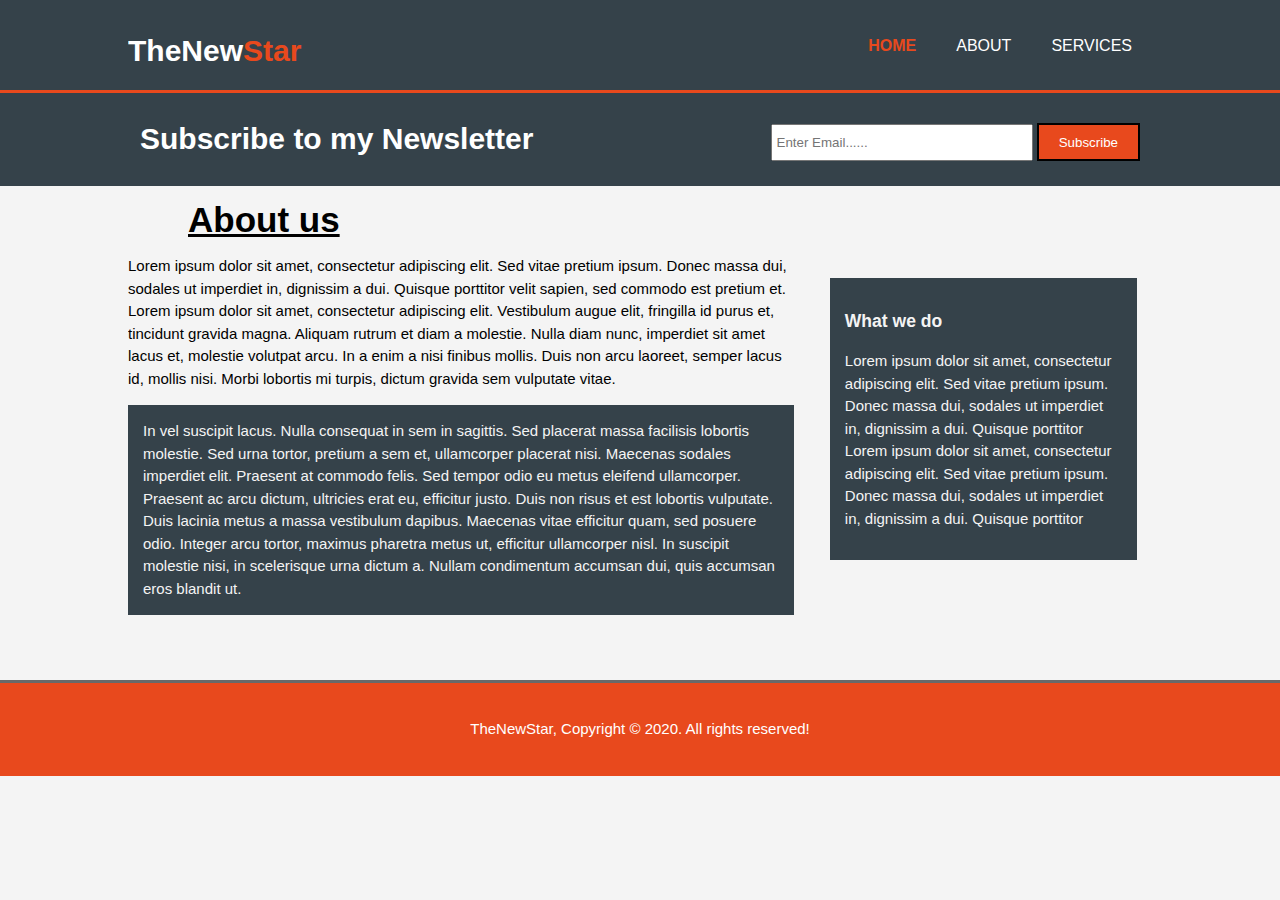
<file: Website/website/abouthtl.html>
<!DOCTYPE html>
<html lang="en">
<head>
    <meta charset="UTF-8">
    <meta name="viewport" content="width=device-width">
    <title> Best Website Ever|About</title>
	<link rel="icon" type="image/jpg" href="thenewstar.jpg"> 
    <link rel="stylesheet" href="style.css">
    <style>
        @media (max-width: 768px){
            #main-col,#sidebar{
                width: 100%;
                text-align: center;
                box-sizing: border-box;


            }
            .dark{
                width: 100%;
                text-align: center;
                margin-left: -10px;

            }
                .page-title{
                    text-align: left;
                    margin-left: 10px;
                    padding-left: 5px;
                    padding-right: 5px;
                }
                .bkch{
                    margin-left: -20px;
                }

                .bae{

                    margin-left:-50px;
                    margin-right: auto;
                    padding:50px;
                    line-height: 150%;
                }

                #main-col{

                    border-bottom: 2px solid black;
                }


        }
    </style>
</head>
<body>
<header>
    <div class="container">

        <div id="branding">
            <h1 id="pagal">TheNew<span class="highlight">Star</span></h1>
        </div>

        <nav class="bkch">
            <ul>
                <li ><a href="Website.html" class="current">Home</a></li>
                <li><a href="abouthtl.html">About</a></li>
                <li><a href="services.html">Services</a></li>
            </ul>
        </nav>

    </div>
</header>



<section id="newsletter">
    <div class="container">
        <h1>Subscribe to my Newsletter</h1>
        <form>
            <input type="email" placeholder="Enter Email......">
            <button type="submit" class="Button1">Subscribe</button>
        </form>
    </div>
</section>

<section id="main">
    <div class="container">
        <article id="main-col">
            <h1 class="page-title"><u>About us</u></h1>
            <p class="flex">
                Lorem ipsum dolor sit amet, consectetur adipiscing elit. Sed vitae pretium ipsum. Donec massa dui, sodales ut imperdiet in, dignissim a dui. Quisque porttitor velit sapien, sed commodo est pretium et. Lorem ipsum dolor sit amet, consectetur adipiscing elit. Vestibulum augue elit, fringilla id purus et, tincidunt gravida magna. Aliquam rutrum et diam a molestie. Nulla diam nunc, imperdiet sit amet lacus et, molestie volutpat arcu. In a enim a nisi finibus mollis. Duis non arcu laoreet, semper lacus id, mollis nisi. Morbi lobortis mi turpis, dictum gravida sem vulputate vitae.
            </p>
            <p class="dark bae">
                In vel suscipit lacus. Nulla consequat in sem in sagittis. Sed placerat massa facilisis lobortis molestie. Sed urna tortor, pretium a sem et, ullamcorper placerat nisi. Maecenas sodales imperdiet elit. Praesent at commodo felis. Sed tempor odio eu metus eleifend ullamcorper. Praesent ac arcu dictum, ultricies erat eu, efficitur justo. Duis non risus et est lobortis vulputate. Duis lacinia metus a massa vestibulum dapibus. Maecenas vitae efficitur quam, sed posuere odio. Integer arcu tortor, maximus pharetra metus ut, efficitur ullamcorper nisl. In suscipit molestie nisi, in scelerisque urna dictum a. Nullam condimentum accumsan dui, quis accumsan eros blandit ut.
            </p>
        </article>


        <aside id="sidebar">
            <div class="dark">
            <H3>What we do</H3>
            <p>Lorem ipsum dolor sit amet, consectetur adipiscing elit. Sed vitae pretium ipsum. Donec massa dui, sodales ut imperdiet in, dignissim a dui. Quisque porttitor
                Lorem ipsum dolor sit amet, consectetur adipiscing elit. Sed vitae pretium ipsum. Donec massa dui, sodales ut imperdiet in, dignissim a dui. Quisque porttitor</p>
            </div>
        </aside>
    </div>
</section>

<footer>
    <p>TheNewStar, Copyright &copy; 2020. All rights reserved!</p>
</footer>

</body>
</html>
</file>
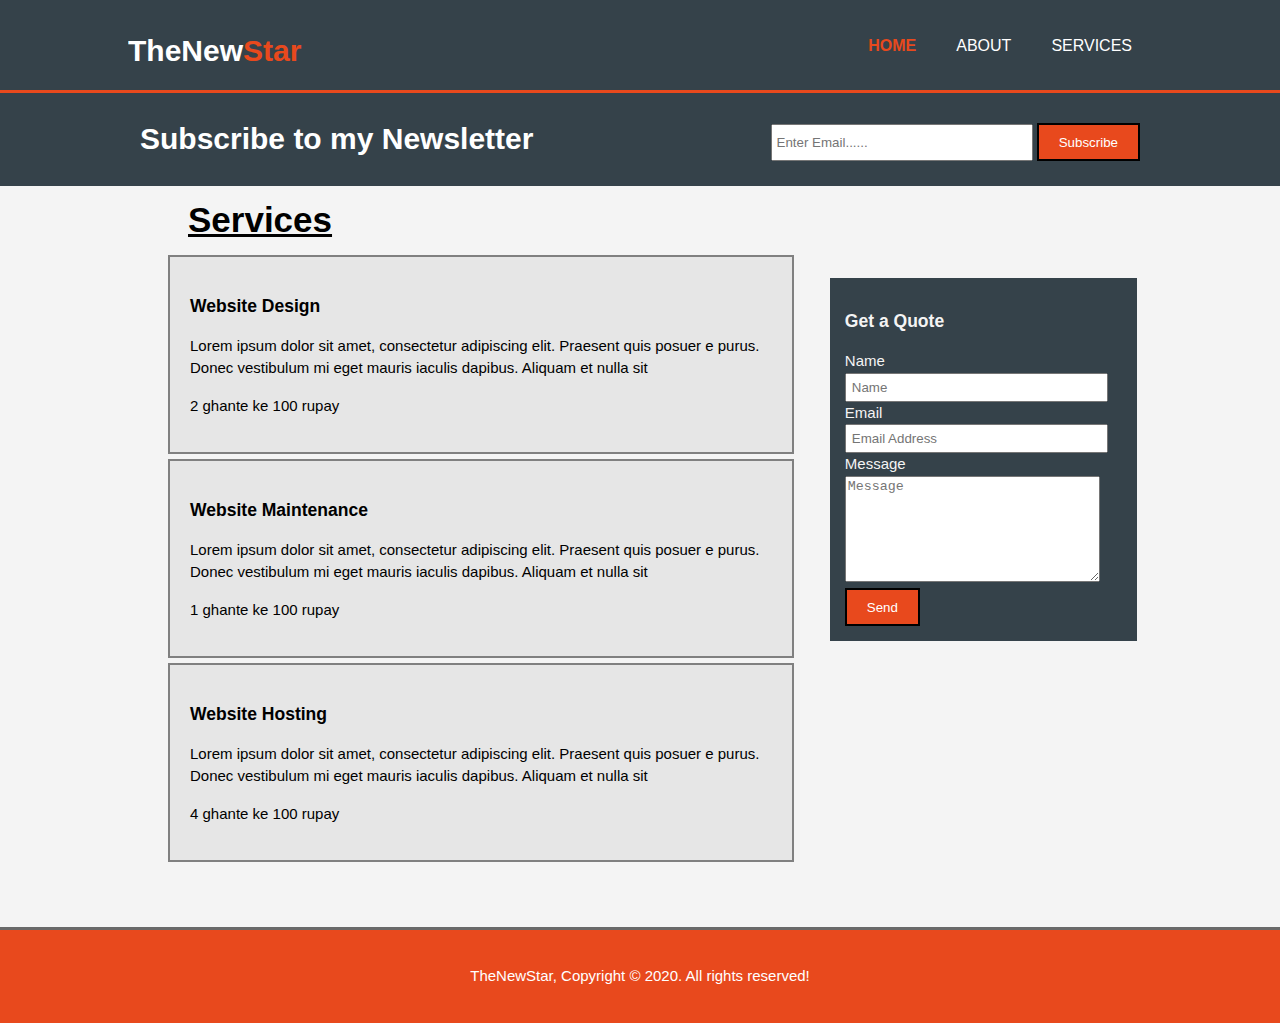
<file: Website/website/services.html>
<!DOCTYPE html>
<html lang="en">
<head>
    <meta charset="UTF-8">
    <meta name="viewport" content="width=device-width">
    <title> Best Website Ever|Services</title>
	<link rel="icon" type="image/jpg" href="thenewstar.jpg"> 
    <link rel="stylesheet" href="style.css">
    <style>
        @media (max-width: 768px){
            #main-col,#sidebar{
                width: 100%;
                text-align: center;
                box-sizing: border-box;


            }
            .dark{
                width: 100%;
                text-align: center;
                margin-left: -10px;

            }
            .page-title{
                text-align: center;
                margin-left: 10px;
                padding-left: 5px;
                padding-right: 5px;
            }
            .bkch{
                margin-left: -20px;
            }

            .bae{

                margin-left:-50px;
                margin-right: auto;
                padding:50px;
                line-height: 150%;
            }

            #main-col{

               padding-bottom: -100px ;
                margin-left: -20px;
            }


        }
    </style>
</head>
<body>
<header>
    <div class="container">

        <div id="branding">
            <h1 id="pagal">TheNew<span class="highlight">Star</span></h1>
        </div>

        <nav class="bkch">
            <ul>
                <li ><a href="Website.html" class="current">Home</a></li>
                <li><a href="abouthtl.html">About</a></li>
                <li><a href="services.html">Services</a></li>
            </ul>
        </nav>

    </div>
</header>



<section id="newsletter">
    <div class="container">
        <h1>Subscribe to my Newsletter</h1>
        <form>
            <input type="email" placeholder="Enter Email......">
            <button type="submit" class="Button1">Subscribe</button>
        </form>
    </div>
</section>

<section id="main">
    <div class="container">
        <article id="main-col">
            <h1 class="page-title"><u>Services</u></h1>
            <ul id="services">
                <li>
                    <h3>Website Design</h3>
                    <p>Lorem ipsum dolor sit amet, consectetur adipiscing elit. Praesent quis posuer
                        e purus. Donec vestibulum mi eget mauris iaculis dapibus. Aliquam et nulla sit</p>
                    <p>2 ghante ke 100 rupay</p>
                </li>

                <li>
                    <h3>Website Maintenance</h3>
                    <p>Lorem ipsum dolor sit amet, consectetur adipiscing elit. Praesent quis posuer
                        e purus. Donec vestibulum mi eget mauris iaculis dapibus. Aliquam et nulla sit</p>
                    <p>1 ghante ke 100 rupay</p>
                </li>

                <li>
                <h3>Website Hosting</h3>
                <p>Lorem ipsum dolor sit amet, consectetur adipiscing elit. Praesent quis posuer
                    e purus. Donec vestibulum mi eget mauris iaculis dapibus. Aliquam et nulla sit</p>
                <p>4 ghante ke 100 rupay</p>
            </li>
            </ul>
        </article>

        <aside id="sidebar">
            <div class="dark">
                <H3>Get a Quote</H3>
                <form class="quote">
                    <div>
                        <label>Name</label><br>
                    <input type="text" placeholder="Name">
                    </div>

            <div>
                <label>Email</label><br>
                <input type="email" placeholder="Email Address">
             </div>

                <div>
                    <label>Message</label><br>
                    <textarea class="space" placeholder="Message"></textarea>
                </div>
                         <button type="submit" class="Button1">Send</button>
                </form>
            </div>
        </aside>
    </div>
</section>

<footer>
    <p>TheNewStar, Copyright &copy; 2020. All rights reserved!</p>
</footer>

</body>
</html>
</file>
<file: IS project/style.css>
body{
    margin: 0;
    background-color: rgb(238, 234, 229);
    text-rendering: optimizeLegibility;
}
header .sale{
    letter-spacing: 2px;
    padding: 10px;
    color: white;
    text-transform: capitalize;
    display: inline-block;  
    margin-left: 130px;
}
 #quote{
    color: rgb(255, 203, 203);
    font-weight: 500;
}
header{
    
    color: white;
    padding: 10px;
    background-color: rgb(97, 96, 94);
}
.major{
    margin-left: 240px;
    display: inline-block;
    /* padding-left: 20px; */
}
.major span{
    text-transform: uppercase;
    padding-left: 20px;
    letter-spacing: 2px;
}

i{
    display: inline-block;
    /* color: red; */
    padding-left: 10px;
}
.carts{
    text-transform: uppercase;
    display: inline-block;
    margin-left: 120px;
}
.logo{
    display: -webkit-box;
    
}
.logo-image{
    /* -webkit-box-pack: center; */
    text-transform: uppercase;
    font-size: 30px;
    padding: 10px;
    padding-left: 50px;
    letter-spacing: 1px;
    font-weight: 400;
    margin-top:22px;
    color: rgb(134, 62, 62);
    margin-left: auto;
    margin-right: auto;
    background: url('apple2.png') no-repeat;
    background-position:-25px;
    background-size: 30%;
   
}
.call{
    /* display: inline-block; */
    /* position: relative; */
    position: absolute;
    top: 39px;
    left: 115px;
    font-size: 20px;
    padding-left: 30px;
    /* margin-top: 30px; */
}
.call i{
    padding-right: 10px;
}
.branding{
    position: relative;
}
.search{
    position: absolute;
    top: 34px;
    right: 160px;
}

.text{
    width: 200px;
    height: 25px;
}
.search button{
    display: inline-block;
    width: 35px;
    height: 35px;
    background-color: rgb(134, 62, 62);
    border: none;
    outline: none;
    cursor: pointer;
}
.search button i{
    color: white;
    text-align: center;
    margin-left: -10px;
}
nav ul li{
    list-style-type: none;
    display: inline-block;
    font-size: 20px;
    /* margin-left: 104px; */
    /* margin-top: 13px; */
   font-weight: 400;
   margin: 0 40px;
    color: white;
    padding: 20px;
    /* padding-left: 40px;
    padding-right: 40px; */
}
nav ul{
    width: 90%;
    text-align: center;
}
nav{
    background-color: rgb(134, 62, 62);
    margin-top: 20px;
    margin-bottom: -16px;
}
nav ul li:hover{
    background-color:rgb(196, 196, 196);
    color: black;
}

.caption{
    color: white;
    font-size: 30px;
    font-weight: 600;
    position: absolute;
    top: 50%;
    left: 45%;
}
.prev, .next {
    cursor: pointer;
    position: absolute;
    top: 70%;
    width: auto;
    /* margin-top: -22px; */
    padding: 16px;
    color: rgb(255, 255, 255);
    font-weight: bold;
    font-size: 18px;
    
    border-radius: 0 3px 3px 0;
    
  }
  .next {
    right: 0;
    /* border-radius: 3px 0 0 3px; */
  }
 
  .prev{
    top: 45%;
    /* left: 145px; */
    background-color: rgba(0,0,0,0.8);
}
.next{
    top: 45%;
    
  /* right: 145px; */
  background-color: rgba(0,0,0,0.8);
}
  .dot {
    cursor: pointer;
    height: 15px;
    width: 15px;
    margin: 0 2px;
    background-color: #bbb;
    border-radius: 50%;
    display: inline-block;
    
  }
  .active, .dot:hover {
  background-color: #717171;
}
.mySlides {
    /* display: none; */
    position: relative;
    overflow: hidden;
    width: 100%;
    text-align: center;
    
  }
  .slideshow-container{
      width: 80vw;
      margin-left: auto;
      margin-right: auto;
      position: relative;
  }
  .mySlides img{
      box-shadow: 1px 1px 10px black;
  }
  .inner{
    text-align: center;
    width: 100vw;
    height: 94vh;
    background-color: rgba(119, 119, 119, 0.4);
    top: 0;
    left: 0;
    /* left: 145px; */
    /* margin-left: 154px; */
    position: absolute;
    margin-left: auto;
    margin-right: auto;
   /* margin-left: 100px; */
}

.container{
    margin-top: 70px;
    width: 90%;
    margin-right: auto;
    margin-left: auto;
    
    /* box-sizing: border-box; */
}
.details{
    width: 49%;
    float: left;
    padding: 5px;
    
    /* border: 1px solid black; */
}
 .details img{
    width: 49%;
    float: left;
    /* height: 260px; */
}
 
#grocery{
    clear: left;
    display: inline-block;
    width: 40%;
    padding: 10px;
    color:  rgb(148, 26, 26);
    font-weight: 600;
    font-size: 25px;
    color: rgba(250, 229, 37, 0.822);
    /* border-width: 0; */
    
}
.details:hover #grocery{
    
    border-bottom: 2px solid yellow;
    
    /* border-bottom-width: 20px; */
    /* height: 20px; */
}
.off{
    display: inline-block;
    /* width: 50%; */
    margin-left: 10px;
    color:  rgb(134, 62, 62);
    margin-top: 5px;
    font-weight: 400;
    font-size:25px;
    color: white;
}
 
.about p{
    display: inline-block;
    font-family: 'Gill Sans', 'Gill Sans MT', Calibri, 'Trebuchet MS', sans-serif;
    /* line-height: 130%; */
    /* padding: 10px; */
    margin-left: 10px;
    color:  rgb(15, 15, 15);
    /* letter-spacing: 1px; */
    font-size: 20px;
    width: 40%;
    margin-top: 10px;
    color: white;
}

.fir{
    width: 100%;
    font-size: 20px;
    padding: 20px;
    color: white;
    background-color:rgb(65, 15, 15) ;
    border: none;
    outline: none;
    cursor: pointer;
    margin-top: -15px;
}

.sec{
    /* margin-top: 10px; */
    width: 100%;
    font-size: 20px;
    padding: 20px;  
    color: white;
    border: none;
    outline: none;
    cursor: pointer;
    background-color:rgb(65, 15, 15) ;
    margin-top: -15px;
}
.second .about{
    height:261px;
}
.about{
    height:261px;
    background-color:rgb(134, 62, 62) ;
    color: white;
}
.footer{
    margin-top: 470px;
    clear: both;
    overflow: hidden;
    display: block;
    text-align: center;
    background-color:rgb(97, 96, 94);
    color: white;
    font-size: 20px;
    font-family:'Gill Sans', 'Gill Sans MT', Calibri, 'Trebuchet MS', sans-serif;
    border-top: 2px solid rgb(70, 70, 70);
}
.modal-overlay{
    position: absolute;
    top: 0;
    left: 0;
    background-color:rgba(165, 156, 156, 0.8);
    width: 100%;
    height: 100vh;
    overflow: hidden;
    visibility: hidden;
    /* visibility: visible; */
}
.show{
    visibility: visible;
}
.login,.signup{
    position: absolute;
    background-color: white;
    box-shadow: 2px 2px 5px black;
    top: 40%;
    left: 36%;
    padding: 60px;
    border: 2px solid black;
}
.log,.sign{
    padding: 20px;
    font-size: 40px;
}
.login-btn,.signup-btn{
    width: 30%;
    padding: 10px;
   margin-left: 110px;
   background-color: black;
   color: white;
   outline: none;
   border: none;
   cursor: pointer;
   font-size: 20px;
}
.modal-overlay-1{
    position: absolute;
    top: 0;
    left: 0;
    background-color:rgba(165, 156, 156, 0.8);
    width: 100%;
    height: 100vh;
    overflow: hidden;
    visibility: hidden;
}
.show{
    visibility: visible;
}

nav a{
    text-decoration: none;
    color: white;
    padding-left: 20px;
    padding-right: 20px;
}
nav a:hover{
    color: black;
}
.title{
    margin-top: 50px;
}
.title h2{
    text-align: center;
    margin-bottom: 10px;
    color: rgb(134, 62, 62);
}
.title .underline{
   
    text-align: center;
    width: 6%;
    border-top: 2px solid rgb(134, 62, 62);;
    margin-bottom: 20px;
    margin-left: auto;
    margin-right: auto;
}
.rows{
    width: 90%;
    margin-top: 50px;
    margin-bottom: 20px;
    margin-left: auto;
    margin-right: auto;
    
}
.item{

    width: 45%;
    height: 100%;
    border: 2px solid black;
    height: 37vh;
    float: left;
    padding: 5px;
    background-color:rgb(134, 62, 62);
    margin: 10px;
    margin-left:20px;
    margin-right: auto;
}
.item img{
    width: 40%;
    float: left;
    height: 100%;
    
}
.info{
    float: left;
    width: 55%;
    height: 100%;
    padding: 10px;
    letter-spacing: 2px;
    font-weight: 500;
    font-size: 20px;
    /* border-bottom: 2px solid rgb(247, 247, 247); */
    position: relative;
    margin-left: 5px;
    color: white;
}
.price{
    position: absolute;
    top: 0;
    right: 0;
    padding: 10px;
    padding-right: 0px;
    color: yellow;
}
.quantity{
    position: absolute;
    left: 0;
    top: 80px;
    margin-left: 10px;
    color: rgb(245, 197, 197);
    clear: both;
}

.bottom{
    /* display: block; */
    width: 100%;
    position: absolute;
    bottom: 25px;
}
.item:hover{
    box-shadow: 2px 2px 10px black;
    -webkit-transform: translateY(-5px);
}
.info button{
    width: 100%;
    float: left;
    display: block;
    background-color: rgb(129, 46, 46) ;
    color: white;
    font-weight: 600;
    font-size: 15px;
    border: 2px solid rgb(199, 190, 190);
    cursor: pointer;
}
.cart{
    margin-left: 0px;
    padding: 10px;
    margin-bottom: 10px;
}
.buy{
    margin-left: 0px;
    padding: 10px;
    margin-bottom: 10px;
}
.bottom{
    width: 96%;
    margin-left: auto;
    margin-right: auto;
}
.name{
    display: block;
    width: 80%;
}
</file>
<file: mod3_solution/style.css>
#header-nav {
    width: 100%;
    background-color: grey;
    border-bottom: 2px solid black;
}
.ourmenu{
    margin-bottom: 20px;
}
.main-content{
    width: 100%;
    background-color: lightgray;
    }

    .pinmc{
        padding: 15px;
        padding-top: 5px;
    }
    
.navbar-brand{
    padding-top: 25px;
}

.navbar-brand h1{
    font-family: 'Lora', serif;
    color: #557c3e;
    font-size: 1.5em;
    text-transform: uppercase;
    font-weight: bold;
    text-shadow: 1px 1px 1px #222;
    margin-top: 0;
    margin-bottom: 0;
    line-height:.75;
}

.navbar-brand a:hover,.navbar-brand a:focus{
    text-decoration: none;
}
.navbar-brand p{
    color:#000000;
    text-transform: uppercase;
    font-size: .7em;
    margin-top: 15px;
}

.navbar-brand p span{
    vertical-align:middle;
}

#nav-list{
    margin-top: 10px;

}

#nav-list a{
    color: #951c49;
    text-align: center;
    
}

#nav-list a:hover{
    background-color: #e7e7e7;
}

#nav-list a span{
    font-size: 1.8em;
}

.navbar-toggle{
    margin-top:-45px ;
}
.navbar-header .navbar-toggle{
    border:1px solid black;
    padding:-5px;
}

 .navbar-toggle span{
    border: 1px solid black;
}
@media(max-width:767px){
    .main-content{
        max-width: 350px;
        margin: 0 auto 0;
    }
}
</file>
<file: Module-5 solution/css/styles.css>
body {
    font-size: 16px;
    color: #fff;
    background-color: #61122f;
    font-family: 'Oxygen', sans-serif;
  }
  
  /** HEADER **/
  #header-nav {
    background-color: #f6b319;
    border-radius: 0;
    border: 0;
  }
  
  #logo-img {
    background: url('../images/restaurant-logo_large.png') no-repeat;
    width: 150px;
    height: 150px;
    margin: 10px 15px 10px 0;
  }
  
  .navbar-brand {
    padding-top: 25px;
  }
  .navbar-brand h1 { /* Restaurant name */
    font-family: 'Lora', serif;
    color: #557c3e;
    font-size: 1.5em;
    text-transform: uppercase;
    font-weight: bold;
    text-shadow: 1px 1px 1px #222;
    margin-top: 0;
    margin-bottom: 0;
    line-height: .75;
  }
  .navbar-brand a:hover, .navbar-brand a:focus {
    text-decoration: none;
  }
  .navbar-brand p { /* Kosher cert */
    color: #000;
    text-transform: uppercase;
    font-size: .7em;
    margin-top: 15px;
  }
  .navbar-brand p span { /* Star-K */
    vertical-align: middle;
  }
  
  #nav-list {
    margin-top: 10px;
  }
  #nav-list a {
    color: #951C49;
    text-align: center;
  }
  #nav-list a:hover {
    background: #E7E7E7;
  }
  #nav-list a span {
    font-size: 1.8em;
  }
  
  #phone {
    margin-top: 5px;
  }
  #phone a { /* Phone number */
    text-align: right;
    padding-bottom: 0;
  }
  #phone div { /* We Deliver */
    color: #557c3e;
    text-align: right;
    padding-right: 15px;
  }
  
  .navbar-header button.navbar-toggle, .navbar-header .icon-bar {
    border: 1px solid #61122f;
  }
  .navbar-header button.navbar-toggle {
    clear: both;
    margin-top: -30px;
  }
  /* END HEADER */
  
  /* FOOTER */
  .panel-footer {
    margin-top: 30px;
    padding-top: 35px;
    padding-bottom: 30px;
    background-color: #222;
    border-top: 0;
  }
  .panel-footer div.row {
    margin-bottom: 35px;
  }
  #hours, #address {
    line-height: 2;
  }
  #hours > span, #address > span {
    font-size: 1.3em;
  }
  #address p {
    color: #557c3e;
    font-size: .8em;
    line-height: 1.8;
  }
  #testimonials {
    font-style: italic;
  }
  #testimonials p:nth-child(2) {
    margin-top: 25px;
  }
  /* END FOOTER */
  
  
  
  /* HOME PAGE */
  .container .jumbotron {
    box-shadow: 0 0 50px #3F0C1F;
    border: 2px solid #3F0C1F;
  }
  
  #menu-tile, #specials-tile, #map-tile {
    height: 250px;
    width: 100%;
    margin-bottom: 15px;
    position: relative;
    border: 2px solid #3F0C1F;
    overflow: hidden;
  }
  #menu-tile:hover, #specials-tile:hover, #map-tile:hover {
    box-shadow: 0 1px 5px 1px #cccccc;
  }
  #menu-tile {
    background: url('../images/menu-tile.jpg') no-repeat;
    background-position: center;
  }
  #specials-tile {
    background: url('../images/specials-tile.jpg') no-repeat;
    background-position: center;
  }
  #menu-tile span, #specials-tile span, #map-tile span {
    position: absolute;
    bottom: 0;
    right: 0;
    width: 100%;
    text-align: center;
    font-size: 1.6em;
    text-transform: uppercase;
    background-color: #000;
    color: #fff;
    opacity: .8;
  }
  /* END HOME PAGE */
  
  /* MENU CATEGORIES PAGE */
  .category-tile { 
    position: relative;
    border: 2px solid #3F0C1F;
    overflow: hidden;
    width: 200px;
    height: 200px;
    margin: 0 auto 15px;
  }
  .category-tile span {
    position: absolute;
    bottom: 0;
    right: 0;
    width: 100%;
    text-align: center;
    font-size: 1.2em;
    text-transform: uppercase;
    background-color: #000;
    color: #fff;
    opacity: .8;
  }
  .category-tile:hover {
    box-shadow: 0 1px 5px 1px #cccccc;
  }
  
  #menu-categories-title + div {
    margin-bottom: 50px;
  }
  /* END MENU CATEGORIES PAGE */
  
  /* SINGLE CATEGORY PAGE */
  .menu-item-tile {
    margin-bottom: 25px;
  }
  .menu-item-tile hr {
    width: 80%;
  }
  .menu-item-tile .menu-item-price {
    font-size: 1.1em;
    text-align: right;
    margin-top: -15px;
    margin-right: -15px;
  }
  .menu-item-tile .menu-item-price span {
    font-size: .6em;
  }
  .menu-item-photo {
    position: relative;
    border: 2px solid #3F0C1F; 
    overflow: hidden;
    padding: 0;
    margin-right: -15px;
    margin-left: auto;
    margin-bottom: 20px;
    max-width: 250px;
  }
  .menu-item-photo div {
    position: absolute;
    bottom: 0;
    right: 0;
    width: 80px;
    background-color: #557c3e;
    text-align: center;
  }
  .menu-item-description {
    padding-right: 30px;
  }
  h3.menu-item-title {
    margin: 0 0 10px;
  }
  .menu-item-details {
    font-size: .9em;
    font-style: italic;
  }
  /* END SINGLE CATEGORY PAGE */
  
  
  /********** Large devices only **********/
  @media (min-width: 1200px) {
    .container .jumbotron {
      background: url('../images/jumbotron_1200.jpg') no-repeat;
      height: 675px;
    }
  }
  
  /********** Medium devices only **********/
  @media (min-width: 992px) and (max-width: 1199px) {
    /* Header */
    #logo-img {
      background: url('../images/restaurant-logo_medium.png') no-repeat;
      width: 100px;
      height: 100px;
      margin: 5px 5px 5px 0;
    }
    /* End Header */
  
    /* Home Page */
    .container .jumbotron {
      background: url('../images/jumbotron_992.jpg') no-repeat;
      height: 558px;
    }
    /* End Home Page */
  }
  
  /********** Small devices only **********/
  @media (min-width: 768px) and (max-width: 991px) {
    /* Home Page */
    .container .jumbotron {
      background: url('../images/jumbotron_768.jpg') no-repeat;
      height: 432px;
    }
    /* End Home Page */
  }
  
  /********** Extra small devices only **********/
  @media (max-width: 767px) {
    /* Header */
    .navbar-brand {
      padding-top: 10px;
      height: 80px;
    }
    .navbar-brand h1 { /* Restaurant name */
      padding-top: 10px;
      font-size: 5vw; /* 1vw = 1% of viewport width */
    }
    .navbar-brand p { /* Kosher cert */
      font-size: .6em;
      margin-top: 12px;
    }
    .navbar-brand p img { /* Star-K */
      height: 20px;
    }
  
    #collapsable-nav a { /* Collapsed nav menu text */
      font-size: 1.2em;
    }
    #collapsable-nav a span { /* Collapsed nav menu glyph */
      font-size: 1em;
      margin-right: 5px;
    }
  
    #call-btn > a {
      font-size: 1.5em;
      display: block;
      margin: 0 20px;
      padding: 10px;
      border: 2px solid #fff;
      background-color: #f6b319;
      color: #951c49;
    }
    #xs-deliver {
      margin-top: 5px;
      font-size: .7em;
      letter-spacing: .1em;
      text-transform: uppercase;
    }
    /* End Header */
  
    /* Footer */
    .panel-footer section {
      margin-bottom: 30px;
      text-align: center;
    }
    .panel-footer section:nth-child(3) {
      margin-bottom: 0; /* margin already exists on the whole row */
    }
    .panel-footer section hr {
      width: 50%;
    }
    /* End Footer */
  
    /* Home Page */
    .container .jumbotron {
      margin-top: 30px;
      padding: 0;
    }
    #menu-tile, #specials-tile {
      width: 360px;
      margin: 0 auto 15px;
    }
  
    .menu-item-photo {
      margin-right: auto;
    }
    .menu-item-tile .menu-item-price {
      text-align: center;
    }
    .menu-item-description {
      text-align: center;;
    }
  }
  
  
  /********** Super extra small devices Only :-) (e.g., iPhone 4) **********/
  @media (max-width: 479px) {
    /* Header */
    .navbar-brand h1 { /* Restaurant name */
      padding-top: 5px;
      font-size: 6vw;
    }
    /* End Header */
    
    /* Home page */
    #menu-tile, #specials-tile {
      width: 280px;
      margin: 0 auto 15px;
    }
  
    .col-xxs-12 {
      position: relative;
      min-height: 1px;
      padding-right: 15px;
      padding-left: 15px;
      float: left;
      width: 100%;
    }
  }
</file>
<file: Module2-Coursera/modulestyle.css>
/* Base Styles */

* {
    box-sizing: border-box;
}

h1 {
    font-family: Brushstroke, fantasy;
    color: #000000;
    text-align: center;
}

body {

    background-color: #FEF5CA;

}

p {
    padding: 10px;
    margin: 10px    ;
}

.container {
    border: none;
    margin-left: auto;
    margin-right: auto;
    margin-top: 10px;
    margin-bottom: 10px;
    padding: 10px;
    position: relative;
}

section {
    border:	1px solid black;
    background-color: #00FF99;
    width: 100%;
    height: 200px;
    font-family: Helvetica;
    color: black;
    position: relative;
    overflow: hidden;
    padding-top: 30px;
}

#chicken {
    border: 1px solid black;
    text-align: center;
    position: absolute;
    top: 0px;
    right: 0px;
    font-family: Georgia,sans-serif;
    font-weight: bold;
    font-size: 125%;
    margin-bottom: 0;
    margin-top: 0;
    margin-right: 0;
    padding: 5px;
    background-color: #FFFF00;
}

#beef {
    border: 1px solid black;
    text-align: center;
    position: absolute;
    top: 0px;
    right: 0px;
    font-family: Georgia,sans-serif;
    font-weight: bold;
    font-size: 125%;
    margin-bottom: 0;
    margin-top: 0;
    margin-right: 0;
    padding: 5px;
    background-color: #FF1439;
}

#sushi {
    border: 1px solid black;
    text-align: center;
    position: absolute;
    top: 0px;
    right: 0px;
    font-family: Georgia,sans-serif;
    font-weight: bold;
    font-size: 125%;
    margin-bottom: 0;
    margin-top: 0;
    margin-right: 0;
    background-color: #6495ED;
    color: white;
    padding: 5px;
}

.row {
    width: 100%;
}

/* Desktop view */

@media (min-width: 992px) {
    .col-lg-1, .col-lg-2, .col-lg-3, .col-lg-4, .col-lg-5, .col-lg-6, .col-lg-7, .col-lg-8, .col-lg-9, .col-lg-10, .col-lg-11, .col-lg-12 {
        float: left;
    }

    .col-lg-1 {
        width: 8.33%;
    }
    .col-lg-2 {
        width: 16.66%;
    }
    .col-lg-3 {
        width: 25%;
    }
    .col-lg-4 {
        width: 33.33%;
    }
    .col-lg-5 {
        width: 41.66%;
    }
    .col-lg-6 {
        width: 50%;
    }
    .col-lg-7 {
        width: 58.33%;
    }
    .col-lg-8 {
        width: 66.66%;
    }
    .col-lg-9 {
        width: 74.99%;
    }
    .col-lg-10 {
        width: 83.33%;
    }
    .col-lg-11 {
        width: 91.66%;
    }
    .col-lg-12 {
        width: 100%;
    }

}

/* Tablet view */

@media (min-width: 768px) and (max-width: 991px) {
    .col-md-1, .col-md-2, .col-md-3, .col-md-4, .col-md-5, .col-md-6, .col-md-7, .col-md-8, .col-md-9, .col-md-10, .col-md-11, .col-md-12 {
        float: left;
    }

    .col-md-1 {
        width: 8.33%;
    }
    .col-md-2 {
        width: 16.66%;
    }
    .col-md-3 {
        width: 25%;
    }
    .col-md-4 {
        width: 33.33%;
    }
    .col-md-5 {
        width: 41.66%;
    }
    .col-md-6 {
        width: 50%;
    }
    .col-md-7 {
        width: 58.33%;
    }
    .col-md-8 {
        width: 66.66%;
    }
    .col-md-9 {
        width: 74.99%;
    }
    .col-md-10 {
        width: 83.33%;
    }
    .col-md-11 {
        width: 91.66%;
    }
    .col-md-12 {
        width: 100%;
    }
}

/* Mobile view */

@media (max-width: 768px) {
    .col-sm-1, .col-sm-2, .col-sm-3, .col-sm-4, .col-sm-5, .col-sm-6, .col-sm-7, .col-sm-8, .col-sm-9, .col-sm-10, .col-sm-11, .col-sm-12 {
        float: left;
    }

    .col-sm-1 {
        width: 8.33%;
    }
    .col-sm-2 {
        width: 16.66%;
    }
    .col-sm-3 {
        width: 25%;
    }
    .col-sm-4 {
        width: 33.33%;
    }
    .col-sm-5 {
        width: 41.66%;
    }
    .col-sm-6 {
        width: 50%;
    }
    .col-sm-7 {
        width: 58.33%;
    }
    .col-sm-8 {
        width: 66.66%;
    }
    .col-sm-9 {
        width: 74.99%;
    }
    .col-sm-10 {
        width: 83.33%;
    }
    .col-sm-11 {
        width: 91.66%;
    }
    .col-sm-12 {
        width: 100%;
    }
}
</file>
<file: Website/website/style.css>
body{
            font-family: arial,Helvetica,sans-serif;
            font-size:15px;
            line-height: 150%;
            padding:0px;
            margin:0px;
            background-color: #f4f4f4;
        }

        /*Global*/
        .container{
            width:80%;
            margin: auto;
            overflow: hidden;
            margin-bottom: 0px;
        }
        
    
        .Button1{
            box-sizing: border-box;
            height: 38px;
            background-color: #e8491d;
            border:2px solid black;
            padding: 0px 20px;
            color:white;
        }
        /*Header*/

        header{
            background-color: #35424a;
            color:white;
            padding-top: 20px;
            min-height: 70px;
            border-bottom: #e8491d 3px solid;

        }



        header a{
            color:white;
            text-decoration: none;
            text-transform: uppercase;
            font-size:16px;
        }

        header li{
            list-style: none;
            display: inline;
            float: left;
            padding:0 20px;
        }

        header #branding{
            float: left;
        }



        nav{
            float: right;
        }

        .highlight, .current {
            color:#e8491d;
            font-weight: bold;
        }

        a:hover{
            color:#cccccc;
            font-weight: bold;
        }

        /*Showcase*/
        #showcase{


            min-height:400px;
            background-color: dimgray;
            text-align: center;
            color: white;
            border-bottom: 3px solid orangered;
        }



        #showcase h1{
            font-size: 50px;
            padding-top: 70px;
            line-height: 130%;
        }

        #showcase p{
            font-size: 20px;
            line-height: 130%;
        }

        #newsletter{
            padding:15px;
            color: white;
            background-color: #35424a;
        }

        #newsletter h1{
            float:left;
        }

        #newsletter form{
            float:right;
            margin-top: 15px;
        }

        #newsletter input[type="email"]{
            padding:4px;
            height: 25px;
            width: 250px;
        }

        #boxes{
            margin-top: 25px;

        }

        #boxes .box{
            float:left;
            width: 30%;
            padding: 15px;
            display: -webkit-box;
            -webkit-box-orient: vertical;
            -webkit-box-pack: center;
            text-align: center;

        }

        #gadha{
            padding-top: 22px;
        }

        #boxes .box img{
            width:120px;
        }

        footer{
            padding:20px;
            margin-top:50px;
            color:white;
            background-color:#e8491d;
            text-align:center;
            border-top: 3px solid dimgray;
        }

        #sidebar{
            float:right;
            width:30%;
            padding:15px;
        }

        #main-col{
            float:left;
            width: 65%;
        }

        .dark{
            background-color: #35424a;
            color: #f4f4f4;
            margin-top: 10px;
            margin-bottom: 10px;
            padding:15px;
            margin-bottom: 15px;
        }

        .space{
            width:90%;
            height:100px;
        }

        #services li{
            list-style: none;
            padding:20px;
            border:2px solid grey;
            margin-bottom: 5px;
            background-color: #e6e6e6;
        }

        .quote input{
            width:90%;
            padding:5px;
        }
        .page-title{
            font-size: 35px;
            margin-left:60px;
        }

        #sidebar{
            margin-top:67px;
        }

        /*Media Queries*/
        @media (max-width: 768px) {
            header #branding,header nav,header nav li,#newsletter h1,#newsletter form,#boxes .box,article #main-col,aside #sidebar{
                float:none;
                text-align: center;
                width:100%;
            }

            header nav li{


                text-align: center;
                padding: 5px;
                padding-left:2px;

            }

            header{
                padding-bottom: 20px;
            }

            #showcase h1{
                margin-top: 40px;
            }
            #showcase .container h1{
                font-size: 15px;
            }
            #showcase .container p{
                margin-top: 20px;
                font-size: 10px;
            }
            #newsletter button{
                display:block;
                width:100%
            }

            #newsletter form input[type="email"]{
                width:100%;
                margin-bottom: 5px;
            }


        }

        #Lu{
            display: -webkit-box;
            -webkit-box-pack: center;
            padding-top: 10px;
        }

       #Lu #icons a{
          padding-left: 20px;
           padding-top: initial;
       }
</file>
